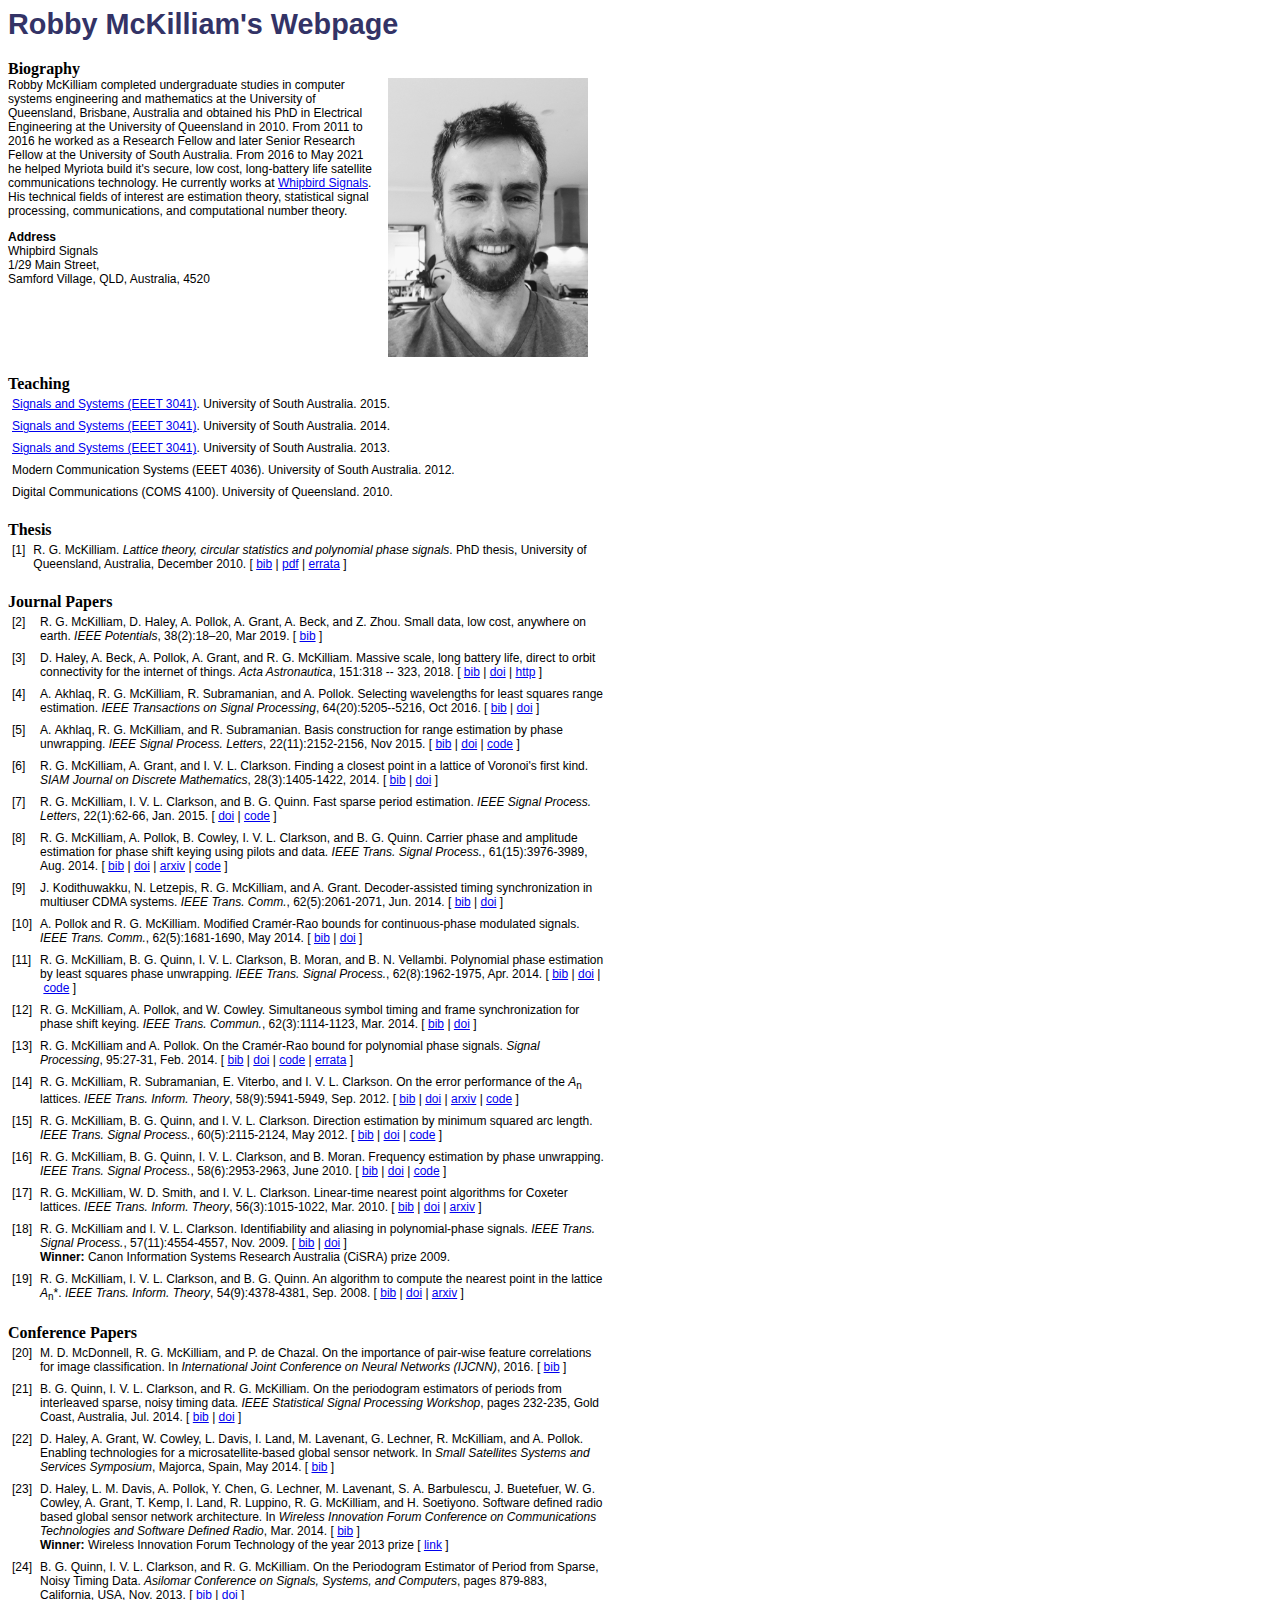
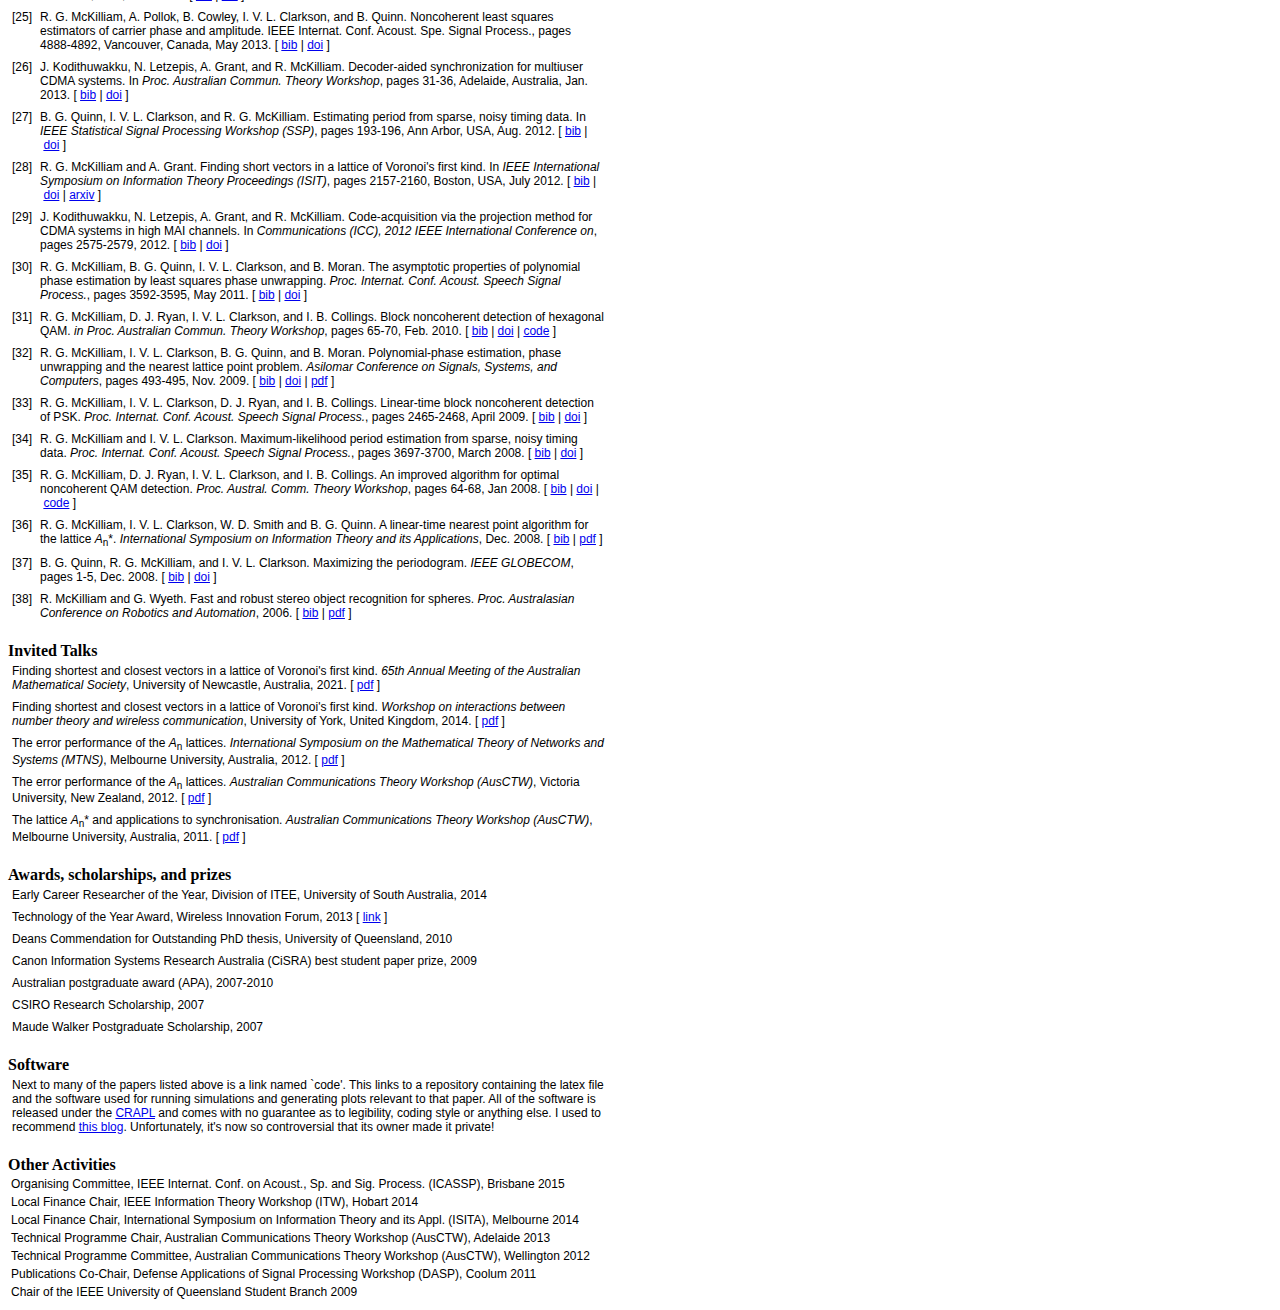
<file: index.html>
<html>
 
<link rel='stylesheet' href='page.css' type='text/css' />

<head>
<title>Robby McKilliam's Webpage</title>
</head>

<body>

<h1>Robby McKilliam's Webpage</h1>

<b>Biography</b>
<table cellpadding="0" cellspacing="0" width="800">
	<tr>
		<td valign="top" width="380"><span class="nfakPe">
		    Robby McKilliam completed undergraduate studies in computer systems engineering and mathematics at the University of Queensland, Brisbane, Australia and obtained his PhD in Electrical Engineering at the University of Queensland in 2010.
		    From 2011 to 2016 he worked as a Research Fellow and later Senior Research Fellow at the University of South Australia.
		    From 2016 to May 2021 he helped Myriota build it's secure, low cost, long-battery life satellite communications technology.
		    He currently works at <a href="whipbird.au">Whipbird Signals</a>.
		    His technical fields of interest are estimation theory, statistical signal processing, communications, and computational number theory.
		    <!--<p> <a href="cv.pdf">A copy of my current cv is here.</a> </p> -->
		<p> <b>Address</b>
		<br> Whipbird Signals
		<br> 1/29 Main Street, 
		<br> Samford Village, QLD, Australia, 4520 </p>
		<p>&nbsp;
		<!--<p> <it>
		</td>-->
		<td width="15">&nbsp;</td>
		<td valign="top" width="432">
		<!--<img border="0" src="profilepic.jpg" width="228" height="352"></td>-->
		<!--<img border="0" src="profile2.jpg" width="192" height="271"></td>-->
		<!--<img border="0" src="profilewedding.jpg" width="200" height="275"></td>-->
		<img border="0" src="robby2022bwcropped.jpg" width="200" height="279"></td>
		<!--<img border="0" src="profilewedding3.jpg" width="200" height="280"></td>-->
		<!--<img border="0" src="profilewedding2.jpg" width="192" height="281"></td>-->
		<!--<img border="0" src="littlecreatures.jpg" width="192" height="271"></td>-->
	</tr>
</table>
<br>

<b>Teaching</b>
<table cellpadding="4" cellspacing="0" width="600">
<tr valign="top"><td> <a href="./signalsandsystems/2015/index.html">Signals and Systems (EEET 3041)</a>. University of South Australia. 2015. </td></tr>
<tr valign="top"><td> <a href="./signalsandsystems/index.html">Signals and Systems (EEET 3041)</a>. University of South Australia. 2014. </td></tr>
<tr valign="top"><td> <a href="./signalsandsystems/2013/tobeindex.html">Signals and Systems (EEET 3041)</a>. University of South Australia. 2013. </td></tr>
<tr valign="top"><td> Modern Communication Systems (EEET 4036). University of South Australia. 2012. </td></tr>
<tr valign="top"><td> Digital Communications (COMS 4100). University of Queensland. 2010. </td></tr>
</table>

<br>

<script>
  refcounter = 1;
  function increment() {
  refcounter = refcounter+1;
  }
</script>


<b>Thesis </b>
<table cellpadding="4" cellspacing="0" width="600" >
<tr valign="top">
<td>[<script>
    document.write(refcounter);
    increment();
</script>]</td>
<td>
R.&nbsp;G. McKilliam.
  <em>Lattice theory, circular statistics and polynomial phase
  signals</em>.
  PhD thesis, University of Queensland, Australia, December 2010.
[&nbsp;<a href="./robby_bib.html#McKilliam2010thesis">bib</a>&nbsp;|&nbsp;<a href="papers/thesis.pdf">pdf</a>&nbsp;|&nbsp;<a href="papers/errata.pdf">errata</a>&nbsp;] <br>
	</td>
	</tr>
</table>

<br>

<b>Journal Papers </b>

<table cellpadding="4" cellspacing="0" width="600" >

<tr valign="top">
<td>[<script>
document.write(refcounter); increment();
  </script>]</td>
<td class="bibtexitem">
R.&nbsp;G.&nbsp;McKilliam, D.&nbsp;Haley, A.&nbsp;Pollok, A.&nbsp;Grant, A.&nbsp;Beck, and Z.&nbsp;Zhou.
 Small data, low cost, anywhere on earth.
 <em>IEEE Potentials</em>, 38(2):18–20, Mar 2019.
[&nbsp;<a href="robby_bib.html#McKilliamIEEEPotentials">bib</a>&nbsp;]
</td>
</tr>

<tr valign="top">
<td>[<script>
document.write(refcounter); increment();
  </script>]</td>
<td class="bibtexitem">
D.&nbsp;Haley, A.&nbsp;Beck, A.&nbsp;Pollok, A.&nbsp;Grant, and R.&nbsp;G.&nbsp;McKilliam.
 Massive scale, long battery life, direct to orbit connectivity for
  the internet of things.
 <em>Acta Astronautica</em>, 151:318 -- 323, 2018.
[&nbsp;<a href="robby_bib.html#HALEY2018318">bib</a>&nbsp;| 
<a href="https://doi.org/10.1016/j.actaastro.2018.06.035">doi</a>&nbsp;| 
<a href="http://www.sciencedirect.com/science/article/pii/S0094576517315394">http</a>&nbsp;]
</td>
</tr>

<tr valign="top">
<td>[<script>
document.write(refcounter); increment();
  </script>]</td>
<td>
A.&nbsp;Akhlaq, R.&nbsp;G. McKilliam, R.&nbsp;Subramanian, and A.&nbsp;Pollok.
 Selecting wavelengths for least squares range estimation.
 <em>IEEE Transactions on Signal Processing</em>, 64(20):5205--5216, Oct
  2016.
[&nbsp;<a href="robby_bib.html#7523940">bib</a>&nbsp;| 
<a href="http://dx.doi.org/10.1109/TSP.2016.2595490">doi</a>&nbsp;]
</td>
</tr>

  <tr valign="top">
<td>[<script>
document.write(refcounter); increment();
  </script>]</td>
<td>
A.&nbsp;Akhlaq, R.&nbsp;G.&nbsp;McKilliam, and R.&nbsp;Subramanian.
 Basis construction for range estimation by phase unwrapping.
 <em>IEEE Signal Process. Letters</em>, 22(11):2152-2156, Nov 2015.
[&nbsp;<a href="robby_bib.html#Akhlaqbasisconstruction2015">bib</a>&nbsp;| 
<a href="http://dx.doi.org/10.1109/LSP.2015.2465153">doi</a>&nbsp;|&nbsp;<a href="https://github.com/robbymckilliam/basis_construction_for_range_estimation">code</a>&nbsp;]
</td>
</tr>

<tr valign="top">
<td>[<script>
document.write(refcounter); increment();
  </script>]</td>
<td>
R.&nbsp;G.&nbsp;McKilliam, A.&nbsp;Grant, and I.&nbsp;V.&nbsp;L. Clarkson.
 Finding a closest point in a lattice of Voronoi's first kind. <em>SIAM Journal on Discrete Mathematics</em>, 28(3):1405-1422, 2014.
[&nbsp;<a href="robby_bib.html#McKilliam_closest_point_lattice_first_kind_2014">bib</a>&nbsp;| 
<a href="http://dx.doi.org/10.1137/140952806">doi</a>&nbsp;]
</tr>

<tr valign="top">
<td>[<script>
document.write(refcounter); increment();
  </script>]</td>
<td>
R.&nbsp;G.&nbsp;McKilliam, I.&nbsp;V.&nbsp;L. Clarkson, and B.&nbsp;G.&nbsp;Quinn.
 Fast sparse period estimation. <em>IEEE Signal Process. Letters</em>, 22(1):62-66, Jan. 2015.
[&nbsp;<a href="http://dx.doi.org/10.1109/LSP.2014.2345737">doi</a>&nbsp;|&nbsp;<a href="https://github.com/robbymckilliam/fast_spare_period_estimation">code</a>&nbsp;] 
</td>
</tr>

<tr valign="top">
<td>[<script>
document.write(refcounter); increment();
  </script>]</td>
<td>
R.&nbsp;G.&nbsp;McKilliam, A.&nbsp;Pollok, B.&nbsp;Cowley, I.&nbsp;V.&nbsp;L. Clarkson, and B.&nbsp;G. Quinn.
 Carrier phase and amplitude estimation for phase shift keying using
  pilots and data. <em>IEEE Trans. Signal Process.</em>, 61(15):3976-3989, Aug. 2014.
[&nbsp;<a href="robby_bib.html#McKilliam_leastsqPSKpilotsdata_2012">bib</a>&nbsp;|&nbsp;<a href="http://dx.doi.org/10.1109/TSP.2014.2332976">doi</a>&nbsp;|&nbsp;<a href="http://arxiv.org/abs/1301.1760">arxiv</a>&nbsp;|&nbsp;<a href="https://github.com/robbymckilliam/ComplexAmplitudeEstimationPSK">code</a>&nbsp;]
<!-- [&nbsp;<a href="http://arxiv.org/abs/1301.1760">arxiv</a>&nbsp;|&nbsp;<a href="https://github.com/robbymckilliam/ComplexAmplitudeEstimationPSK">code</a>&nbsp;] -->
</td>
</tr>

<tr valign="top">
<td>[<script>
document.write(refcounter); increment();
  </script>]</td>
</td>
<td class="bibtexitem">
J.&nbsp;Kodithuwakku, N.&nbsp;Letzepis, R.&nbsp;G.&nbsp;McKilliam, and A.&nbsp;Grant.
 Decoder-assisted timing synchronization in multiuser CDMA systems.  <em>IEEE Trans. Comm.</em>, 62(5):2061-2071, Jun. 2014.
[&nbsp;<a href="robby_bib.html#Kodithuwakku_tcomms_2014">bib</a>&nbsp;|&nbsp;<a href="http://dx.doi.org/10.1109/TCOMM.2014.2316265">doi</a>&nbsp;]
</td>
</tr>

<tr valign="top">
<td>[<script>
document.write(refcounter); increment();
  </script>]</td>
<td class="bibtexitem">
A.&nbsp;Pollok and R.&nbsp;G. McKilliam.
 Modified Cram&eacute;r-Rao bounds for continuous-phase modulated
  signals.
 <em>IEEE Trans. Comm.</em>, 62(5):1681-1690, May 2014.
[&nbsp;<a href="robby_bib.html#Pollok_McKilliam_crb_cpm_2014">bib</a>&nbsp;|&nbsp<a href="http://dx.doi.org/10.1109/TCOMM.2014.030814.130804">doi</a>&nbsp]
</td>
</tr>

<tr valign="top">
<td>[<script>
document.write(refcounter); increment();
  </script>]</td>
<td>
R.&nbsp;G. McKilliam, B.&nbsp;G. Quinn, I.&nbsp;V.&nbsp;L. Clarkson, B.&nbsp;Moran, and B.&nbsp;N. Vellambi.
 Polynomial phase estimation by least squares phase unwrapping.
  <em>IEEE Trans. Signal Process.</em>, 62(8):1962-1975, Apr. 2014.
[&nbsp;<a href="robby_bib.html#McKilliam_pps_unwrapping_tsp_2014">bib</a>&nbsp;|&nbsp<a href="http://dx.doi.org/10.1109/TSP.2014.2306178">doi</a>&nbsp|&nbsp;<a href="https://github.com/robbymckilliam/ppsphaseunwrapping">code</a>&nbsp;]
</td>
</tr>

<tr valign="top">
<td>[<script>
document.write(refcounter); increment();
  </script>]</td>
<td>
R.&nbsp;G. McKilliam, A.&nbsp;Pollok, and W.&nbsp;Cowley.
 Simultaneous symbol timing and frame synchronization for phase shift
  keying. <em>IEEE Trans. Commun.</em>, 62(3):1114-1123, Mar. 2014.
[&nbsp;<a href="robby_bib.html#McKilliam_time_offset_pilots_data_2013">bib</a>&nbsp;|&nbsp;<a href="http://dx.doi.org/10.1109/TCOMM.2014.020614.130277">doi</a>&nbsp]
</td>
</tr>


<tr valign="top">
<td>[<script>
document.write(refcounter); increment();
  </script>]</td>
<td class="bibtexitem">
R.&nbsp;G. McKilliam and A.&nbsp;Pollok.
 On the Cram&eacute;r-Rao bound for polynomial phase signals. <em>Signal Processing</em>, 95:27-31, Feb. 2014. 
[&nbsp;<a href="robby_bib.html#McKilliam_polycrbs_2012">bib</a>&nbsp;|&nbsp;<a href="http://dx.doi.org/10.1016/j.sigpro.2013.08.007">doi</a>&nbsp;|&nbsp;<a href="https://github.com/robbymckilliam/polynomialphasecrbs">code</a>&nbsp;|&nbsp;<a href="papers/polyphasecrberrata.pdf">errata</a>&nbsp;]
</td>
</tr>

<tr valign="top">
<td>[<script>
document.write(refcounter); increment();
  </script>]</td>
<td>
R.&nbsp;G. McKilliam, R.&nbsp;Subramanian, E.&nbsp;Viterbo, and I.&nbsp;V.&nbsp;L. Clarkson.
 On the error performance of the <em>A</em><sub>n</sub> lattices.
  <em>IEEE Trans. Inform. Theory</em>, 58(9):5941-5949, Sep. 2012.
	[&nbsp;<a href="robby_bib.html#McKilliam_mean_dir_est_sq_arc_length2010">bib</a>&nbsp;|&nbsp;<a href="http://dx.doi.org/10.1109/TIT.2012.2199462">doi</a>&nbsp;|&nbsp;<a href="http://arxiv.org/abs/1111.6334">arxiv</a>&nbsp;|&nbsp;<a href="https://github.com/robbymckilliam/An_lattice_error_probability">code</a>&nbsp;]
</td>
</tr>

<tr valign="top">
<td>[<script>
document.write(refcounter); increment();
  </script>]</td>
	<td>
	R.&nbsp;G. McKilliam, B.&nbsp;G. Quinn, and I.&nbsp;V.&nbsp;L. Clarkson.
 Direction estimation by minimum squared arc length.
 <em>IEEE Trans. Signal Process.</em>, 60(5):2115-2124, May 2012.
	[&nbsp;<a href="robby_bib.html#McKilliam_mean_dir_est_sq_arc_length2010">bib</a>&nbsp;|&nbsp;<a href="http://dx.doi.org/10.1109/TSP.2012.2186444">doi</a>&nbsp;|&nbsp;<a href="http://github.com/robbymckilliam/direction_estimation_by_minimum_squared_arc_length">code</a>&nbsp;]
	</td>
	</tr>

	<tr valign="top">
<td>[<script>
document.write(refcounter); increment();
  </script>]</td>
		<td>
		R.&nbsp;G. McKilliam, B.&nbsp;G. Quinn, I.&nbsp;V.&nbsp;L. Clarkson, and B. Moran.
		  Frequency estimation by phase unwrapping.
		  <em>IEEE Trans. Signal Process.</em>, 58(6):2953-2963, June 2010.
		[&nbsp;<a href="./robby_bib.html#McKilliamFrequencyEstimationByPhaseUnwrapping2009">bib</a>&nbsp;|&nbsp;<a href="http://dx.doi.org/10.1109/TSP.2010.2045786">doi</a>&nbsp;|&nbsp;<a href="http://github.com/robbymckilliam/frequency_estimation_by_phase_unwrapping">code</a>&nbsp;]
		</td>
	</tr>
	
	<tr valign="top">
<td>[<script>
document.write(refcounter); increment();
  </script>]</td>
		<td>
		R.&nbsp;G. McKilliam, W.&nbsp;D. Smith, and I.&nbsp;V.&nbsp;L. Clarkson.
		  Linear-time nearest point algorithms for Coxeter lattices.
		  <em>IEEE Trans. Inform. Theory</em>, 56(3):1015-1022, Mar. 2010.
		[&nbsp;<a href="./robby_bib.html#McKilliam2009CoxeterLattices">bib</a>&nbsp;|&nbsp;<a href="http://dx.doi.org/10.1109/TIT.2009.2039090">doi</a>&nbsp;|&nbsp;<a href="http://arxiv.org/abs/0903.0673">arxiv</a>&nbsp;]
		</td>
	</tr>
	
	<tr valign="top">
<td>[<script>
document.write(refcounter); increment();
  </script>]</td>
		<td>
		R.&nbsp;G. McKilliam and I.&nbsp;V.&nbsp;L. Clarkson.
		Identifiability and aliasing in polynomial-phase signals.
		<em>IEEE Trans. Signal Process.</em>, 57(11):4554-4557, Nov. 2009.
		[&nbsp;<a href="./robby_bib.html#McKilliam2009IndentifiabliltyAliasingPolyphase">bib</a>&nbsp;|&nbsp;<a href="http://dx.doi.org/10.1109/TSP.2009.2026511">doi</a>&nbsp;] 
<br /> <b>Winner:</b> Canon Information Systems Research Australia (CiSRA) prize 2009. <br /> 
		
		</td>
	</tr>

	<tr valign="top">
<td>[<script>
document.write(refcounter); increment();
  </script>]</td>
		<td>
		R.&nbsp;G. McKilliam, I.&nbsp;V.&nbsp;L. Clarkson, and B.&nbsp;G. Quinn.
  		An algorithm to compute the nearest point in the lattice <em>A</em><sub>n</sub>*.
  		<em>IEEE Trans. Inform. Theory</em>, 54(9):4378-4381, Sep. 2008.
		[&nbsp;<a href="./robby_bib.html#McKilliam2008">bib</a>&nbsp;|&nbsp;<a href="http://dx.doi.org/10.1109/TIT.2008.928280">doi</a>&nbsp;|&nbsp;<a href="http://arxiv.org/abs/0801.1364">arxiv</a>&nbsp;]
	</td>
	</tr>

</table>
<br>
<b>Conference Papers </b>


<table cellpadding="4" cellspacing="0" width="600" >

<tr valign="top">
<td>[<script>
document.write(refcounter); increment();
  </script>]</td>
</td>
<td class="bibtexitem">
M.&nbsp;D. McDonnell, R.&nbsp;G.&nbsp;McKilliam, and P.&nbsp;de&nbsp;Chazal.
 On the importance of pair-wise feature correlations for image
  classification.
 In <em>International Joint Conference on Neural Networks (IJCNN)</em>,
  2016.
[&nbsp;<a href="robby_bib.html#McDonnellNN">bib</a>&nbsp;]

</td>
</tr>

  
<tr valign="top">
<td>[<script>
document.write(refcounter); increment();
  </script>]</td>
</td>
<td class="bibtexitem">
B.&nbsp;G. Quinn, I.&nbsp;V.&nbsp;L. Clarkson, and R.&nbsp;G. McKilliam.
 On the periodogram estimators of periods from interleaved sparse, noisy timing data. <em>IEEE Statistical Signal Processing Workshop</em>, pages 232-235, Gold Coast, Australia, Jul. 2014.
[&nbsp;<a href="robby_bib.html#Quinn_multiple_sparse_noisy_SSP_2014">bib</a>&nbsp;|&nbsp;<a href="http://dx.doi.org/10.1109/SSP.2014.6884618">doi</a>&nbsp]
</td>
</tr>

<tr valign="top">
<td>[<script>
document.write(refcounter); increment();
  </script>]</td>
<td>
D.&nbsp;Haley, A.&nbsp;Grant, W.&nbsp;Cowley, L.&nbsp;Davis, I.&nbsp;Land, M.&nbsp;Lavenant, G.&nbsp;Lechner,
  R.&nbsp;McKilliam, and A.&nbsp;Pollok.
 Enabling technologies for a microsatellite-based global sensor network.
 In <em>Small Satellites Systems and Services Symposium</em>, Majorca, Spain, May 2014.
[&nbsp;<a href="robby_bib.html#Haley_gns_4spaper2014">bib</a>&nbsp;]
</td>
</tr>

<tr valign="top">
<td>[<script>
document.write(refcounter); increment();
  </script>]</td>
<td>
D. Haley, L.&nbsp;M. Davis, A. Pollok, Y. Chen, G. Lechner, M.
  Lavenant, S.&nbsp;A. Barbulescu, J. Buetefuer, W.&nbsp;G. Cowley, A.
  Grant, T. Kemp, I. Land, R. Luppino, R.&nbsp;G. McKilliam, and H. Soetiyono.
 Software defined radio based global sensor network architecture.
 In <em>Wireless Innovation Forum Conference on Communications
  Technologies and Software Defined Radio</em>, Mar. 2014.
[&nbsp;<a href="robby_bib.html#Haley_sdr_asrp_winncomm">bib</a>&nbsp;]
<br />  <b>Winner:</b> Wireless Innovation Forum Technology of the year 2013 prize [&nbsp;<a href="http://www.unisa.edu.au/Media-Centre/Releases/Australian-innovators-take-home-international--technology-award/#.UyE62nWSyzV">link</a>&nbsp;]  <br /> 
</td>
</tr>

<tr valign="top">
<td>[<script>
document.write(refcounter); increment();
  </script>]</td>
<td>
B.&nbsp;G.&nbsp;Quinn, I.&nbsp;V.&nbsp;L. Clarkson, and R.&nbsp;G.&nbsp;McKilliam.
 On the Periodogram Estimator of Period from Sparse, Noisy Timing Data.
 <em>Asilomar Conference on Signals, Systems, and Computers</em>, pages 879-883, California, USA, Nov.
  2013.
[&nbsp;<a href="robby_bib.html#Quinn20013asilomar_period_est">bib</a>&nbsp;|&nbsp;<a href="http://dx.doi.org/10.1109/ACSSC.2013.6810414">doi</a>&nbsp]
</td>
</tr>

<tr valign="top">
<td>[<script>
document.write(refcounter); increment();
  </script>]</td>
<td>
R.&nbsp;G. McKilliam, A.&nbsp;Pollok, B.&nbsp;Cowley, I.&nbsp;V.&nbsp;L. Clarkson, and B.&nbsp;Quinn.
 Noncoherent least squares estimators of carrier phase and amplitude.
 IEEE Internat. Conf. Acoust. Spe. Signal Process., pages 4888-4892, Vancouver, Canada, May
  2013.
[&nbsp;<a href="robby_bib.html#McKilliam_leastsqPSKnoncoICASSP_2012">bib</a>&nbsp;|&nbsp;<a href="http://dx.doi.org/10.1109/ICASSP.2013.6638590">doi</a>&nbsp]
</td>
</tr>

<tr valign="top">
<td>[<script>
document.write(refcounter); increment();
  </script>]</td>
<td>
J.&nbsp;Kodithuwakku, N.&nbsp;Letzepis, A.&nbsp;Grant, and R.&nbsp;McKilliam.
 Decoder-aided synchronization for multiuser CDMA systems.
 In <em>Proc. Australian Commun. Theory Workshop</em>,
  pages 31-36, Adelaide, Australia, Jan. 2013.
[&nbsp;<a href="robby_bib.html#6510040">bib</a>&nbsp;|&nbsp;<a href="http://dx.doi.org/10.1109/AusCTW.2013.6510040">doi</a>&nbsp;]
</td>
</tr>


<tr valign="top">
<td>[<script>
document.write(refcounter); increment();
  </script>]</td>
<td>
B.&nbsp;G. Quinn, I.&nbsp;V.&nbsp;L. Clarkson, and R.&nbsp;G. McKilliam.
 Estimating period from sparse, noisy timing data.
 In <em>IEEE Statistical Signal Processing Workshop (SSP)</em>, pages
  193-196, Ann Arbor, USA, Aug. 2012.
[&nbsp;<a href="robby_bib.html#Quinn_est_per_SSP_2012">bib</a>&nbsp;|&nbsp;<a href="http://dx.doi.org/10.1109/SSP.2012.6319657">doi</a>&nbsp;]
</td>
</tr>

<tr valign="top">
<td>[<script>
document.write(refcounter); increment();
  </script>]</td>
<td>
R.&nbsp;G. McKilliam and A.&nbsp;Grant.
 Finding short vectors in a lattice of Voronoi's first kind.
 In <em>IEEE International Symposium on Information Theory
  Proceedings (ISIT)</em>, pages 2157-2160, Boston, USA, July 2012.
[&nbsp;<a href="robby_bib.html#McKilliam_short_vectors_first_type_isit_2012">bib</a>&nbsp;|&nbsp;<a href="http://dx.doi.org/10.1109/ISIT.2012.6283833">doi</a>&nbsp;|&nbsp;<a href="http://arxiv.org/abs/1201.5154">arxiv</a>&nbsp;]

</td>
</tr>


<tr valign="top">
<td>[<script>
document.write(refcounter); increment();
  </script>]</td>
<td>
J.&nbsp;Kodithuwakku, N.&nbsp;Letzepis, A.&nbsp;Grant, and R.&nbsp;McKilliam.
 Code-acquisition via the projection method for CDMA systems in high
  MAI channels.
 In <em>Communications (ICC), 2012 IEEE International Conference on</em>,
  pages 2575-2579, 2012.
[&nbsp;<a href="robby_bib.html#6363913">bib</a>&nbsp;|&nbsp;<a href="http://dx.doi.org/10.1109/ICC.2012.6363913">doi</a>&nbsp;]
</td>
</tr>

<!--
   <tr valign="top">
<td>[<script>
document.write(refcounter); increment();
  </script>]</td>
    <td>
      R.&nbsp;G. McKilliam and B.&nbsp;G. Quinn.
      Estimating the circular mean from correlated observations.
      In <em>Defence App. Signal Proc.</em>, July 2011. 
      [&nbsp;<a href="robby_bib.html#McKilliam_direstcro_dasp_2011">bib</a>&nbsp;|&nbsp;<a href="papers/circmeancorr.pdf">pdf</a>&nbsp;]
  </tr>
-->

<!--  <tr valign="top">
<td>[<script>
document.write(refcounter); increment();
  </script>]</td>    
<td>
      B.&nbsp;G. Quinn, I.&nbsp;V.&nbsp;L. Clarkson, and R.&nbsp;G. McKilliam.
      Estimating period from sparse, noisy timing data.
      In <em>Defence App. Signal Proc.</em>, July 2011.
      [&nbsp;<a href="robby_bib.html#Quinn_snpe_dasp_2011">bib</a>&nbsp;]
    </td>
  </tr>
-->

  <tr valign="top">
<td>[<script>
document.write(refcounter); increment();
  </script>]</td>
    <td>
      R.&nbsp;G. McKilliam, B.&nbsp;G. Quinn, I.&nbsp;V.&nbsp;L. Clarkson, and B.&nbsp;Moran.
      The asymptotic properties of polynomial phase estimation by least
      squares phase unwrapping.
     <em>Proc. Internat. Conf. Acoust. Speech Signal Process.</em>, pages 3592-3595, May 2011.
      [&nbsp;<a href="robby_bib.html#McKilliam_polyphase_est_icassp_2011">bib</a>&nbsp;|&nbsp;<a href="http://dx.doi.org/10.1109/ICASSP.2011.5946255">doi</a>&nbsp;]

    </td>
  </tr>

  <tr valign="top">
<td>[<script>
document.write(refcounter); increment();
  </script>]</td>
    <td>
      R.&nbsp;G. McKilliam, D.&nbsp;J. Ryan, I.&nbsp;V.&nbsp;L. Clarkson, and I.&nbsp;B. Collings.
      Block noncoherent detection of hexagonal QAM.
      <em>in Proc. Australian Commun. Theory Workshop</em>, pages 65-70, Feb. 2010.
      [&nbsp;<a href="robby_bib.html#McKilliam2010_block_noncoherent_hex">bib</a>&nbsp;|&nbsp;<a href="http://dx.doi.org/10.1109/AUSCTW.2010.5426763">doi</a>&nbsp;|&nbsp;<a href="https://github.com/robbymckilliam/FastOptimalQAM">code</a>&nbsp;]

    </td>
  </tr>

  <tr valign="top">
<td>[<script>
document.write(refcounter); increment();
  </script>]</td>
    <td>
      R.&nbsp;G. McKilliam, I.&nbsp;V.&nbsp;L. Clarkson, B.&nbsp;G. Quinn, and B.&nbsp;Moran.
 Polynomial-phase estimation, phase unwrapping and the nearest lattice
  point problem.
 <em>Asilomar Conference on Signals, Systems, and Computers</em>, pages
  493-495, Nov. 2009.
      [&nbsp;<a href="./robby_bib.html#McKilliam2009asilomar_polyest_lattice">bib</a>&nbsp;|&nbsp;<a href="http://dx.doi.org/10.1109/ACSSC.2009.5469871">doi</a>&nbsp;|&nbsp;<a href="papers/asilomar_polyphase_est.pdf">pdf</a>&nbsp;]	
    </td>
  </tr>

  <tr valign="top">
<td>[<script>
document.write(refcounter); increment();
  </script>]</td>
    <td>
      R.&nbsp;G. McKilliam, I.&nbsp;V.&nbsp;L. Clarkson, D.&nbsp;J. Ryan, and I.&nbsp;B.
      Collings.
      Linear-time block noncoherent detection of PSK. <em>Proc. Internat. Conf. 
	Acoust. Speech Signal Process.</em>,
      pages 2465-2468, April 2009.
      [&nbsp;<a href="robby_bib.html#4960121">bib</a>&nbsp;|&nbsp;<a href="http://dx.doi.org/10.1109/ICASSP.2009.4960121">doi</a>&nbsp;]
    </td>
  </tr>


  <tr valign="top">
<td>[<script>
document.write(refcounter); increment();
  </script>]</td>
    <td>R.&nbsp;G. McKilliam and I.&nbsp;V.&nbsp;L. Clarkson. Maximum-likelihood period 
      estimation from sparse, noisy timing data. <em>Proc. Internat. Conf. 
	Acoust. Speech Signal Process.</em>, pages 3697-3700, March 2008.
      [&nbsp;<a href="robby_bib.html#McKilliam2007">bib</a>&nbsp;|&nbsp;<a href="http://dx.doi.org/10.1109/ICASSP.2008.4518455">doi</a>&nbsp;]
      
    </td>
  </tr>

  <tr valign="top">
<td>[<script>
document.write(refcounter); increment();
  </script>]</td>
    <td>R.&nbsp;G. McKilliam, D.&nbsp;J. Ryan, I.&nbsp;V.&nbsp;L. Clarkson, and I.&nbsp;B. Collings. 
      An improved algorithm for optimal noncoherent QAM detection. <em>Proc. 
	Austral. Comm. Theory Workshop</em>, pages 64-68, Jan 2008.
      [&nbsp;<a href="robby_bib.html#McKilliam2008a">bib</a>&nbsp;|&nbsp;<a href="http://dx.doi.org/10.1109/AUSCTW.2008.4460823">doi</a>&nbsp;|&nbsp;<a href="https://github.com/robbymckilliam/FastOptimalQAM">code</a>&nbsp;]

    </td>
  </tr>
  
  <tr valign="top">
<td>[<script>
document.write(refcounter); increment();
  </script>]</td>
<td>
R.&nbsp;G. McKilliam, I.&nbsp;V.&nbsp;L. Clarkson, W. D. Smith and B.&nbsp;G. Quinn.
  A linear-time nearest point algorithm for the lattice <em>A</em><sub>n</sub>*. <em>International Symposium on Information Theory
  and its Applications</em>, Dec. 2008.
[&nbsp;<a href="./robby_bib.html#McKilliam2008b">bib</a>&nbsp;|&nbsp;<a href="papers/ISITA_Anstar.pdf">pdf</a>&nbsp;]

</td>
</tr>
  
    <tr valign="top">
<td>[<script>
document.write(refcounter); increment();
  </script>]</td>
    <td>
B.&nbsp;G. Quinn, R.&nbsp;G. McKilliam, and I.&nbsp;V.&nbsp;L. Clarkson.
  Maximizing the periodogram.
  <em>IEEE GLOBECOM</em>, pages 1-5, Dec. 2008.
[&nbsp;<a href="./robby_bib.html#Quinn2008maximizing_the_periodogram">bib</a>&nbsp;|&nbsp;<a href="http://dx.doi.org/10.1109/GLOCOM.2008.ECP.668">doi</a>&nbsp;]

    </td>
    </tr>
  

	<tr valign="top">
<td>[<script>
document.write(refcounter); increment();
  </script>]</td>
		<td>
R.&nbsp;McKilliam and G.&nbsp;Wyeth. Fast and robust stereo object recognition 
		for spheres. <em>Proc. Australasian Conference on Robotics and 
		Automation</em>, 2006.
		[&nbsp;<a href="robby_bib.html#McKilliam2006">bib</a>&nbsp;|&nbsp;<a href="http://www.araa.asn.au/acra/acra2006/papers/paper_5_62.pdf">pdf</a>&nbsp;]

		</td>
	</tr>
</table>

<!--<br>
<b> Preprints </b>

<table cellpadding="4" cellspacing="0" width="600">



</table>-->


<br>
<b>Invited Talks</b>
<table cellpadding="4" cellspacing="0" width="600">

<tr valign="top"><td> 
Finding shortest and closest vectors in a lattice of Voronoi's first kind. <em>65th Annual Meeting of the Australian Mathematical Society</em>, University of Newcastle, Australia, 2021. [&nbsp;<a href="talks/closestpointfirsttype.pdf">pdf</a>&nbsp;]
</td></tr>

<tr valign="top"><td> 
Finding shortest and closest vectors in a lattice of Voronoi's first kind. <em>Workshop on interactions between number theory and wireless communication</em>, University of York, United Kingdom, 2014. [&nbsp;<a href="talks/closestpointfirsttype.pdf">pdf</a>&nbsp;]
</td></tr>

<tr valign="top"><td> 
The error performance of the <em>A</em><sub>n</sub> lattices. <em>International Symposium on the Mathematical Theory of Networks and Systems (MTNS)</em>, Melbourne University, Australia, 2012. [&nbsp;<a href="talks/mnts2012.pdf">pdf</a>&nbsp;] 
</td></tr>

<tr valign="top"><td> 
The error performance of the <em>A</em><sub>n</sub> lattices. <em>Australian Communications Theory Workshop (AusCTW)</em>, Victoria University, New Zealand, 2012. [&nbsp;<a href="talks/mnts2012.pdf">pdf</a>&nbsp;] 
</td></tr>

<tr valign="top"><td> 
The lattice <em>A</em><sub>n</sub>* and applications to synchronisation. <em>Australian Communications Theory Workshop (AusCTW)</em>, Melbourne University, Australia, 2011. [&nbsp;<a href="talks/ausctw2011.pdf">pdf</a>&nbsp;]
</td></tr>

</table>


<br>
<b>Awards, scholarships, and prizes</b>
<table cellpadding="4" cellspacing="0" width="600">

<tr valign="top"><td> Early Career Researcher of the Year, Division of ITEE, University of South Australia, 2014 </td></tr>
<tr valign="top"><td> Technology of the Year Award, Wireless Innovation Forum, 2013 [&nbsp;<a href="http://www.unisa.edu.au/Media-Centre/Releases/Australian-innovators-take-home-international--technology-award/#.UyE62nWSyzV">link</a>&nbsp;] </td></tr>
<tr valign="top"><td> Deans Commendation for Outstanding PhD thesis, University of Queensland, 2010 </td></tr>
<tr valign="top"><td> Canon Information Systems Research Australia (CiSRA) best student paper prize, 2009 </td></tr>
<tr valign="top"><td> Australian postgraduate award (APA), 2007-2010 </td></tr>
<tr valign="top"><td> CSIRO Research Scholarship, 2007 </td></tr>
<tr valign="top"><td> Maude Walker Postgraduate Scholarship, 2007 </td></tr>

</table>



<br>
<b>Software</b>
<table cellpadding="4" cellspacing="0" width="600">
<tr valign="top"><td>
Next to many of the papers listed above is a link named `code'.  This links to a repository containing the latex file and the software used for running simulations and generating plots relevant to that paper.  All of the software is released under the <a href="http://matt.might.net/articles/crapl/">CRAPL</a> and comes with no guarantee as to legibility, coding style or anything else.  I used to recommend <a href="http://abandonmatlab.wordpress.com/">this blog</a>.  Unfortunately, it's now so controversial that its owner made it private! <!-- Much of the code is Java, some Mathematica, some Ruby, some Python. Recently I have been using <a href="http://www.scala-lang.org/">Scala</a>.  My oppinion of MATLAB is well represented by <a href="http://abandonmatlab.wordpress.com/">this website</a>. -->
</td></tr>
</table>


<!--
<br>
<b>Colleagues</b>
<table>
<tr valign="top"><td><a href="http://www.itee.uq.edu.au/~vaughan/Home.html">Vaughan Clarkson</a> </td></tr>
<tr valign="top"><td><a href="http://www.stat.mq.edu.au/our_staff/staff_-_alphabetical/staff1/barry_quinn">Barry Quinn</a> </td></tr>
<tr valign="top"><td><a href="http://www.ict.csiro.au/staff/Iain.Collings/">Iain Collings</a> </td></tr>
<tr valign="top"><td><a href="http://www.iet.ntnu.no/~danryan/">Dan Ryan</a> </td></tr>
<tr valign="top"><td><a href="http://www.findanexpert.unimelb.edu.au/researcher/person7913.html">Bill Moran</a> </td></tr>
</table>
-->

<!--
<br>
<b>Reviewing</b>
<table>
<tr valign="top"><td><a href="http://ieeexplore.ieee.org/xpl/RecentIssue.jsp?punumber=18">IEEE Transactions on Information Theory</a></td></tr>
<tr valign="top"><td><a href="http://www.signalprocessingsociety.org/publications/periodicals/tsp/">IEEE Transactions on Signal Processing</a></td></tr>
<tr valign="top"><td><a href="http://www.signalprocessingsociety.org/publications/periodicals/letters/">IEEE Signal Processing Letters</a></td></tr>
<tr valign="top"><td><a href="http://ieeexplore.ieee.org/xpl/RecentIssue.jsp?punumber=35">IEEE Communications Magazine</a></td></tr>
<tr valign="top"><td>IEEE International Conference on Communications (ICC)</td></tr>
<tr valign="top"><td>IEEE Vehicular Technology Conference (VTC)</td></tr>
<tr valign="top"><td>Conference of the IEEE Industrial Electronics Society (IECON)</td></tr>
<tr valign="top"><td>Australian Communications Theory Workshop (AusCTW)</td></tr>
<tr valign="top"><td><a href="http://www.ams.org/mr-database">Mathematical Reviews</a></td></tr>
</table>
-->

<br>
<b>Other Activities</b>
<table>
<tr valign="top"><td>Organising Committee, IEEE Internat. Conf. on Acoust., Sp. and Sig. Process. (ICASSP), Brisbane 2015</td></tr>
<tr valign="top"><td>Local Finance Chair, IEEE Information Theory Workshop (ITW), Hobart 2014</td></tr>
<tr valign="top"><td>Local Finance Chair, International Symposium on Information Theory and its Appl. (ISITA), Melbourne 2014</td></tr>
<tr valign="top"><td>Technical Programme Chair, Australian Communications Theory Workshop (AusCTW), Adelaide 2013</td></tr>
<tr valign="top"><td>Technical Programme Committee, Australian Communications Theory Workshop (AusCTW), Wellington 2012</td></tr>
<tr valign="top"><td>Publications Co-Chair, Defense Applications of Signal Processing Workshop (DASP), Coolum 2011</td></tr>
<tr valign="top"><td>Chair of the IEEE University of Queensland Student Branch 2009</td></tr>
<!--<tr valign="top"><td>Robby manages two open source software projects.&nbsp;
<a href="http://rubyforge.org/projects/rubypost/">Rubypost</a> and
<a href="http://sourceforge.net/projects/jdraftpdf">JDraftPDF</td></tr>-->
</table>


</body>

</html>
</file>
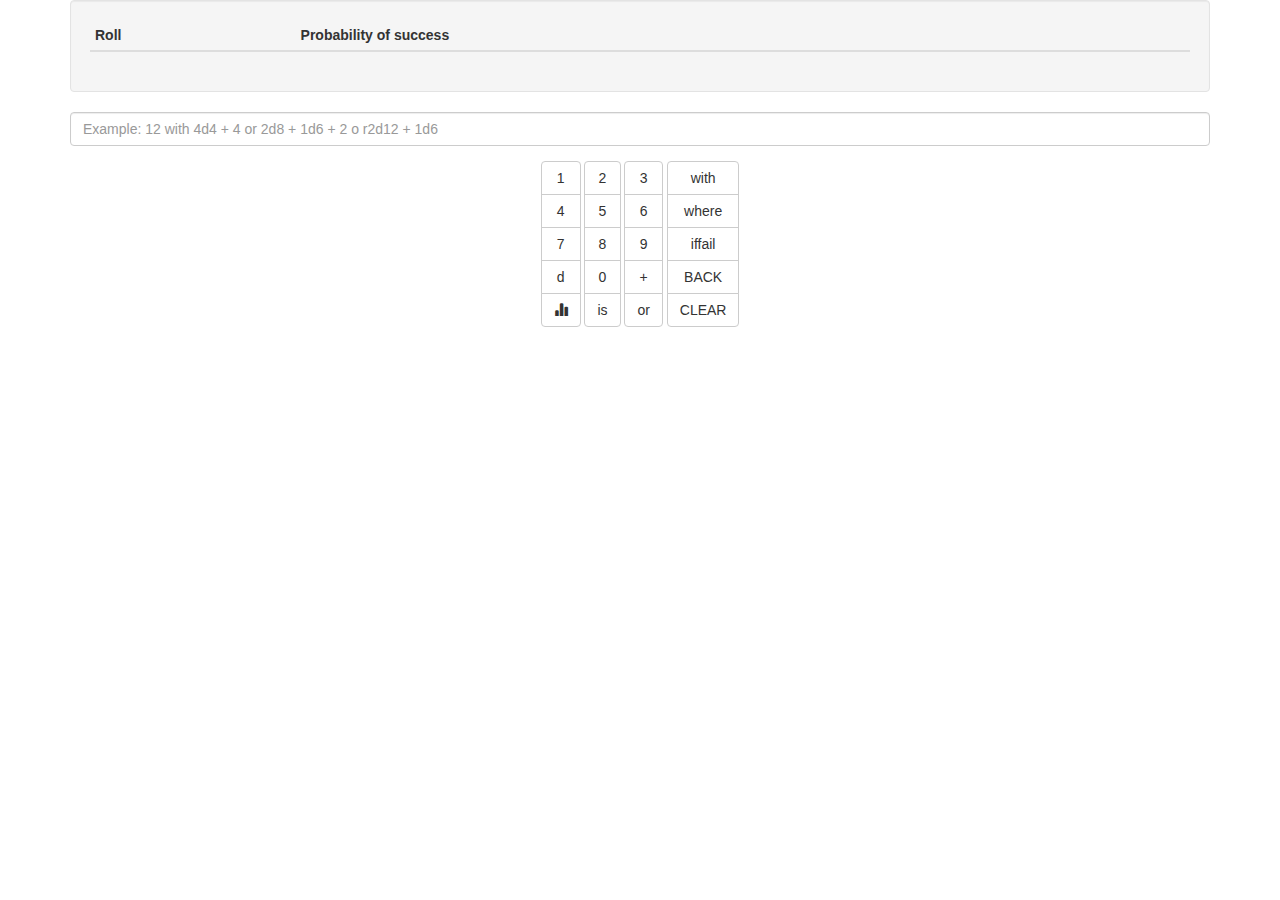
<file: howyouroll/index.html>
<!DOCTYPE html>
<meta name="viewport" content="width=device-width, initial-scale=1.0">

<html>
<body>
    <link rel="stylesheet" href="https://maxcdn.bootstrapcdn.com/bootstrap/3.3.7/css/bootstrap.min.css">
    <script src="https://ajax.googleapis.com/ajax/libs/jquery/1.12.4/jquery.min.js"></script>
    <script src="https://maxcdn.bootstrapcdn.com/bootstrap/3.3.7/js/bootstrap.min.js"></script>
    <link href="c3.css" rel="stylesheet" type="text/css">
    <script src="d3.min.js" charset="utf-8"></script>
    <script src="c3.min.js"></script>
    <script src="thisishowyouroll.js"></script>
    
    <div id="plotcontainer" class="container hidden">
      <div class="well">
	<div id="pmfplot"></div>
      </div>
    </div>

    <div id="diceresultsontainer"  class="container">
      <div class="well">
	<div id="requiredroll"></div>
	<table class="table table-condensed">
	  <thead>
	    <tr>
              <th>Roll</th>
              <th>Probability of success</th>
	    </tr>
	  </thead>
	  <tbody id="diceresults">
	  </tbody>
	</table>
	<div id="bestroll"></div>
      </div>
    </div>

    <div class="container">
      <form id="rollform">
    <div class="form-group">
    <input type="text" class="form-control" id="rollstring" placeholder="Example: 12 with 4d4 + 4 or 2d8 + 1d6 + 2 o r2d12 + 1d6">
    </div>
    </form>
    </div>
    
    <div class="container text-center">
    <div class="btn-group-vertical">
    <button type="button" class="btn btn-default" onclick="button_1()">1</button> 
    <button type="button" class="btn btn-default" onclick="button_4()">4</button>
    <button type="button" class="btn btn-default" onclick="button_7()">7</button>
    <button type="button" class="btn btn-default" onclick="button_d()">d</button>
    <button type="button" class="btn btn-default" onclick="button_switch_stats()"><span class="glyphicon glyphicon-stats"></span></button>
    </div>
    <div class="btn-group-vertical">
    <button type="button" class="btn btn-default" onclick="button_2()">2</button> 
    <button type="button" class="btn btn-default" onclick="button_5()">5</button>
    <button type="button" class="btn btn-default" onclick="button_8()">8</button>
    <button type="button" class="btn btn-default" onclick="button_0()">0</button>
    <button type="button" class="btn btn-default" onclick="button_is()">is</button>
    </div>
    <div class="btn-group-vertical">
    <button type="button" class="btn btn-default" onclick="button_3()">3</button> 
    <button type="button" class="btn btn-default" onclick="button_6()">6</button>
    <button type="button" class="btn btn-default" onclick="button_9()">9</button>
    <button type="button" class="btn btn-default" onclick="button_plus()">+</button>
    <button type="button" class="btn btn-default" onclick="button_or()">or</button>
    </div>
    <div class="btn-group-vertical">
    <button type="button" class="btn btn-default" onclick="button_with()">with</button> 
    <button type="button" class="btn btn-default" onclick="button_where()">where</button>
    <button type="button" class="btn btn-default" onclick="button_iffail()">iffail</button>
    <button type="button" class="btn btn-default" onclick="button_BACK()">BACK</i></button> 
    <button type="button" class="btn btn-default" onclick="button_CLEAR()">CLEAR</button>
    </div>

<script>

  var pmfplot = c3.generate({
  bindto: '#pmfplot',
  data: {
  columns: [],
  type: 'area-step'
  },
  title: {
  text: 'Probability of success'
  }
  });

  // support input query string
  document.getElementById("rollstring").value = window.location.search.substring(1);

  // Keypresses go to form
  document.getElementById("rollform").addEventListener('keyup', function(e) {
//    console.log("Submitted test " + document.getElementById("rollstring").value);
    e.preventDefault();
    regenerate_results();
}, false);
  
  regenerate_results();
  
</script>


</body>
</html>
</file>
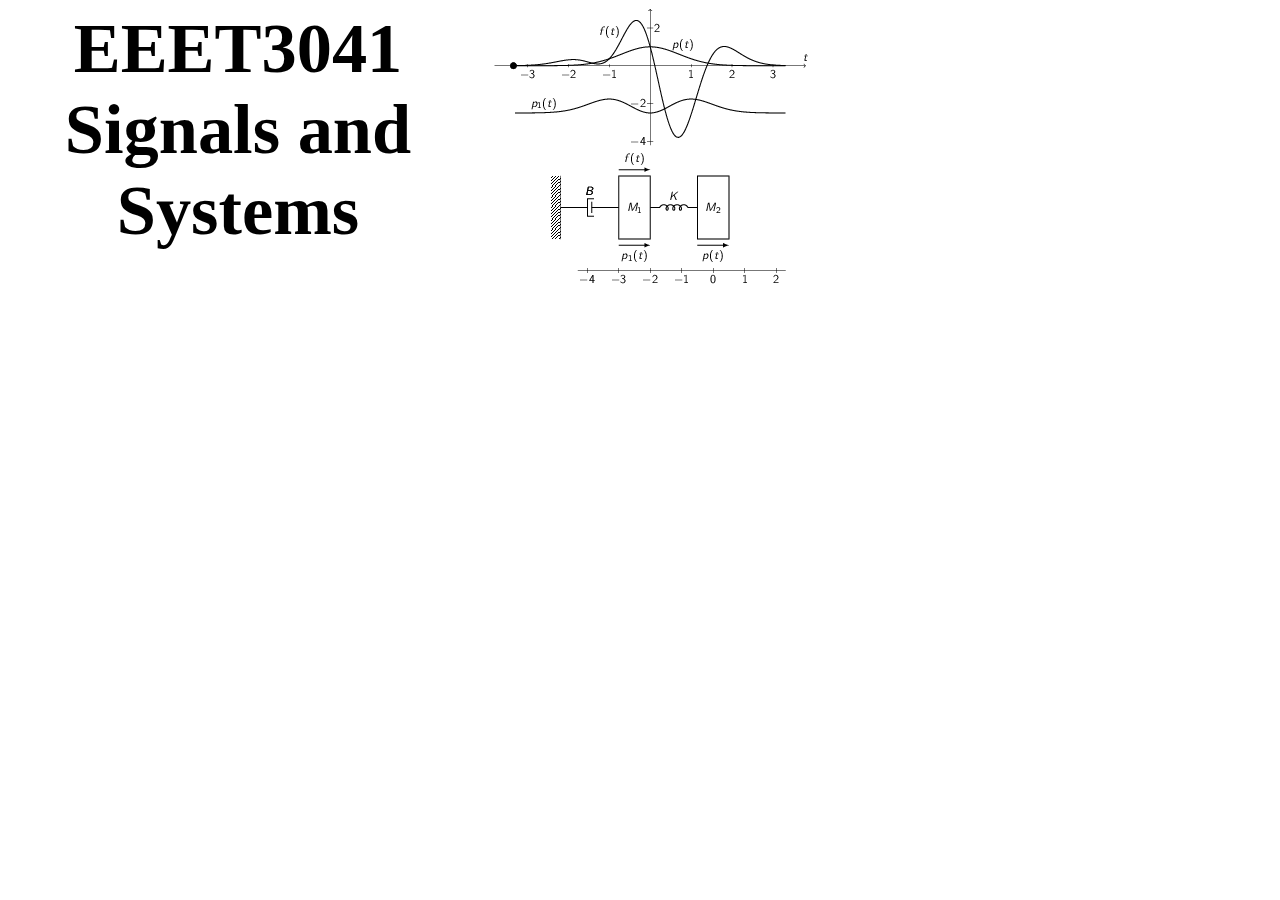
<file: signalsandsystems/index.html>
<html>
 
<link rel='stylesheet' href='page.css' type='text/css' />


<head>
<title>Signals and Systems</title>
</head>

<body>

<table cellpadding="0" cellspacing="0" width="800">
	<tr>
		<td valign="center" width="460"><h1>EEET3041 Signals and Systems</h1></td>
		<td width="26">&nbsp;</td>
		<td valign="top" width="314"><img border="0" src="animforgif.gif" width="314" height="276"></td>
	</tr>
</table>

</body>

</html>
</file>
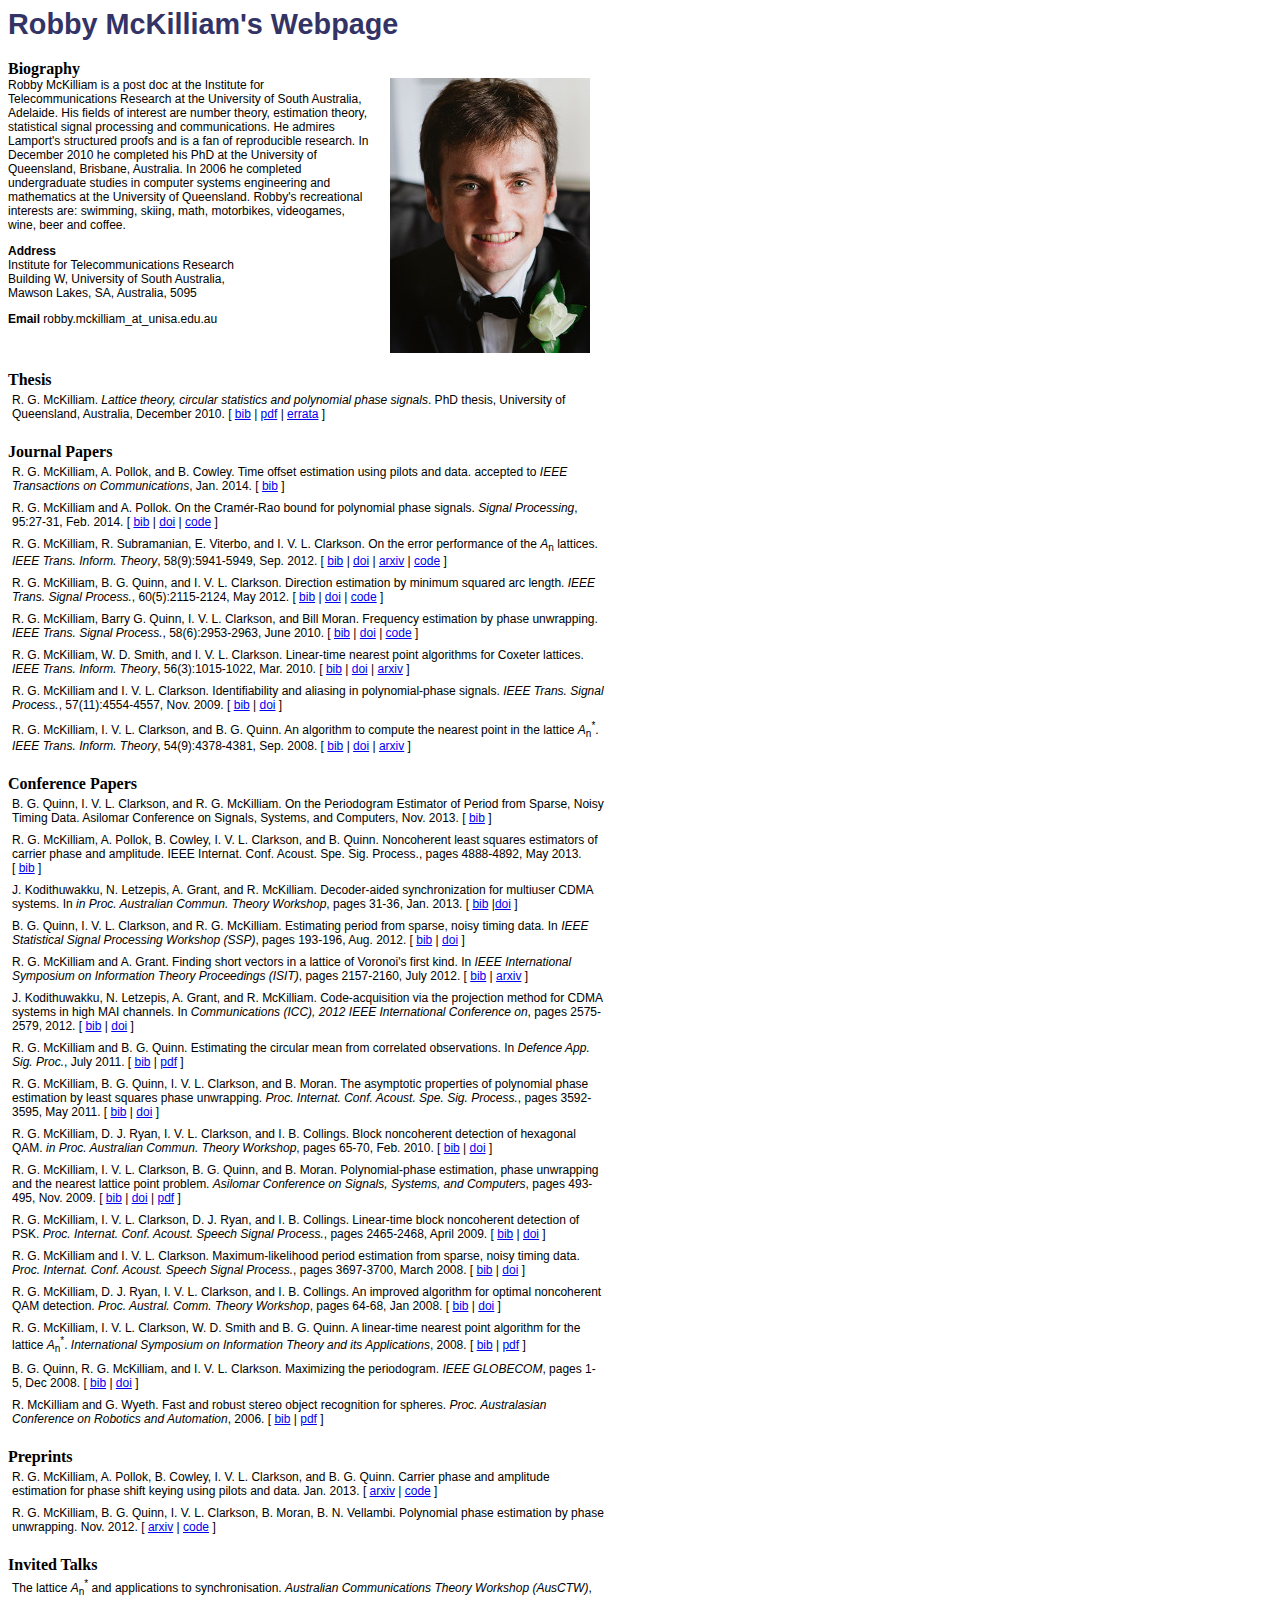
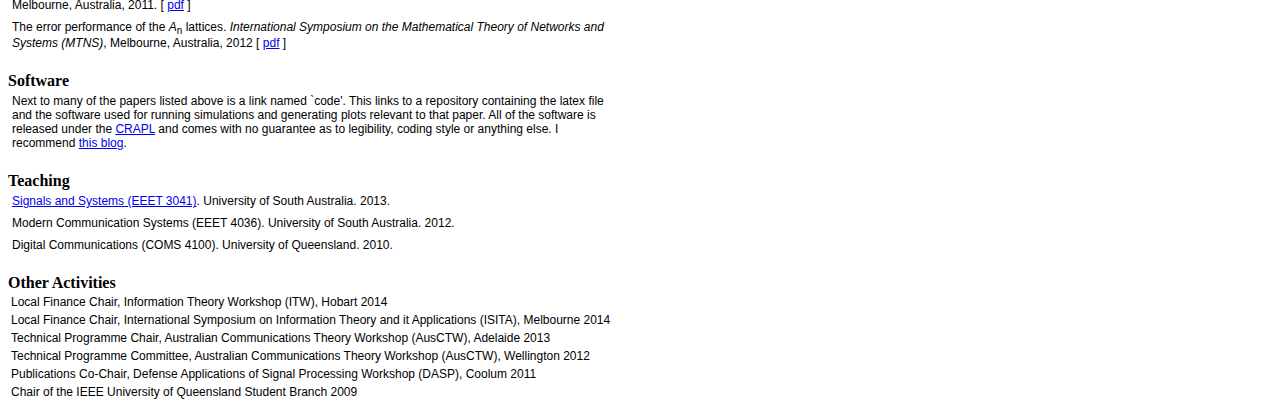
<file: notindex.html>
<html>
 
<link rel='stylesheet' href='page.css' type='text/css' />


<head>
<title>Robby McKilliam's Webpage</title>
</head>

<body>

<h1>Robby McKilliam's Webpage</h1>

<b>Biography</b>
<table cellpadding="0" cellspacing="0" width="800">
	<tr>
		<td valign="top" width="380"><span class="nfakPe">
Robby McKilliam is a post doc at the Institute for Telecommunications Research at the University of South Australia, Adelaide. His fields of interest are number theory, estimation theory, statistical signal processing and communications. He admires Lamport's structured proofs and is a fan of reproducible research.  In December 2010 he completed his PhD at the University of Queensland, Brisbane, Australia. In 2006 he completed  undergraduate studies in computer systems engineering and mathematics at the University of Queensland. Robby's recreational interests are: swimming, skiing, math, motorbikes, videogames, wine, beer and coffee.
		<!--<p> <a href="cv.pdf">A copy of my current cv is here.</a> </p> -->
		<p> <b>Address</b>
		<br> Institute for Telecommunications Research
		<br> Building W, University of South Australia, 
		<br> Mawson Lakes, SA, Australia, 5095 </p>
		<p> <b>Email</b> robby.mckilliam_at_unisa.edu.au</p>
		<p>&nbsp;
		<!--<p> <it>Unfortunately practice generally precedes theory, and it is the usual fate of mankind to get things done in some boggling way first, and find out afterward how they could have been done much more easily</it>  <br>
		  Charles S. Peirce, `Introductory Lecture on the Study of Logic', 1882. </p>
		</td>-->
		<td width="15">&nbsp;</td>
		<td valign="top" width="432">
		<!--<img border="0" src="profilepic.jpg" width="228" height="352"></td>-->
		<!--<img border="0" src="profile2.jpg" width="192" height="271"></td>-->
		<img border="0" src="profilewedding.jpg" width="200" height="275"></td>
		<!--<img border="0" src="profilewedding2.jpg" width="192" height="281"></td>-->
		<!--<img border="0" src="littlecreatures.jpg" width="192" height="271"></td>-->
	</tr>
</table>
<br>

<b>Thesis </b>
<table cellpadding="4" cellspacing="0" width="600" >
<td class="bibtexitem">
		R.&nbsp;G. McKilliam.
  <em>Lattice theory, circular statistics and polynomial phase
  signals</em>.
  PhD thesis, University of Queensland, Australia, December 2010.
[ <a href="./robby_bib.html#McKilliam2010thesis">bib</a> | <a href="papers/thesis.pdf">pdf</a> | <a href="papers/errata.pdf">errata</a> ] <br>
	</td>
	</tr>
</table>
<br>


<b>Journal Papers </b>
<table cellpadding="4" cellspacing="0" width="600" >

<tr valign="top">
<td class="bibtexitem">
R.&nbsp;G. McKilliam, A.&nbsp;Pollok, and B.&nbsp;Cowley.
 Time offset estimation using pilots and data.
 accepted to <em>IEEE Transactions on Communications</em>, Jan. 2014.
[&nbsp;<a href="robby_bib.html#McKilliam_time_offset_pilots_data_2013">bib</a>&nbsp;]
</td>
</tr>


<tr valign="top">
<td class="bibtexitem">
R.&nbsp;G. McKilliam and A.&nbsp;Pollok.
 On the Cram&eacute;r-Rao bound for polynomial phase signals. <em>Signal Processing</em>, 95:27-31, Feb. 2014. 
[&nbsp;<a href="robby_bib.html#McKilliam_polycrbs_2012">bib</a>&nbsp;|&nbsp;<a href="http://dx.doi.org/10.1016/j.sigpro.2013.08.007">doi</a>&nbsp;|&nbsp;<a href="https://github.com/robbymckilliam/polynomialphasecrbs">code</a>&nbsp;]
</td>
</tr>

<tr valign="top">
<td>
R.&nbsp;G. McKilliam, R.&nbsp;Subramanian, E.&nbsp;Viterbo, and I.&nbsp;V.&nbsp;L. Clarkson.
 On the error performance of the <em>A</em><sub>n</sub> lattices.
  <em>IEEE Trans. Inform. Theory</em>, 58(9):5941-5949, Sep. 2012.
	[&nbsp;<a href="robby_bib.html#McKilliam_mean_dir_est_sq_arc_length2010">bib</a>&nbsp;|&nbsp;<a href="http://dx.doi.org/10.1109/TIT.2012.2199462">doi</a>&nbsp;|&nbsp;<a href="http://arxiv.org/abs/1111.6334">arxiv</a>&nbsp;|&nbsp;<a href="https://github.com/robbymckilliam/An_lattice_error_probability">code</a>&nbsp;]
</td>
</tr>

<tr valign="top">
	<td>
	R.&nbsp;G. McKilliam, B.&nbsp;G. Quinn, and I.&nbsp;V.&nbsp;L. Clarkson.
 Direction estimation by minimum squared arc length.
 <em>IEEE Trans. Signal Process.</em>, 60(5):2115-2124, May 2012.
	[&nbsp;<a href="robby_bib.html#McKilliam_mean_dir_est_sq_arc_length2010">bib</a>&nbsp;|&nbsp;<a href="http://dx.doi.org/10.1109/TSP.2012.2186444">doi</a>&nbsp;|&nbsp;<a href="http://github.com/robbymckilliam/direction_estimation_by_minimum_squared_arc_length">code</a>&nbsp;]
	</td>
	</tr>

	<tr valign="top">
		<td>
		R.&nbsp;G. McKilliam, Barry&nbsp;G. Quinn, I.&nbsp;V.&nbsp;L. Clarkson, and Bill Moran.
		  Frequency estimation by phase unwrapping.
		  <em>IEEE Trans. Signal Process.</em>, 58(6):2953-2963, June 2010.
		[&nbsp;<a href="./robby_bib.html#McKilliamFrequencyEstimationByPhaseUnwrapping2009">bib</a>&nbsp;|&nbsp;<a href="http://dx.doi.org/10.1109/TSP.2010.2045786">doi</a>&nbsp;|&nbsp;<a href="http://github.com/robbymckilliam/frequency_estimation_by_phase_unwrapping">code</a>&nbsp;]
		</td>
	</tr>
	
	<tr valign="top">
		<td>
		R.&nbsp;G. McKilliam, W.&nbsp;D. Smith, and I.&nbsp;V.&nbsp;L. Clarkson.
		  Linear-time nearest point algorithms for Coxeter lattices.
		  <em>IEEE Trans. Inform. Theory</em>, 56(3):1015-1022, Mar. 2010.
		[&nbsp;<a href="./robby_bib.html#McKilliam2009CoxeterLattices">bib</a>&nbsp;|&nbsp;<a href="http://dx.doi.org/10.1109/TIT.2009.2039090">doi</a>&nbsp;|&nbsp;<a href="http://arxiv.org/abs/0903.0673">arxiv</a>&nbsp;]
		</td>
	</tr>
	
	<tr valign="top">
		<td>
		R.&nbsp;G. McKilliam and I.&nbsp;V.&nbsp;L. Clarkson.
		Identifiability and aliasing in polynomial-phase signals.
		<em>IEEE Trans. Signal Process.</em>, 57(11):4554-4557, Nov. 2009.
	<!--	<b>Winner:</b> Canon Information Systems Research Australia (CiSRA) best paper prize 2010. <br /> -->
		[&nbsp;<a href="./robby_bib.html#McKilliam2009IndentifiabliltyAliasingPolyphase">bib</a>&nbsp;|&nbsp;<a href="http://dx.doi.org/10.1109/TSP.2009.2026511">doi</a>&nbsp;]
		
		</td>
	</tr>

	<tr valign="top">
		<td>
		R.&nbsp;G. McKilliam, I.&nbsp;V.&nbsp;L. Clarkson, and B.&nbsp;G. Quinn.
  		An algorithm to compute the nearest point in the lattice <em>A</em><sub>n</sub><sup>*</sup>.
  		<em>IEEE Trans. Inform. Theory</em>, 54(9):4378-4381, Sep. 2008.
		[&nbsp;<a href="./robby_bib.html#McKilliam2008">bib</a>&nbsp;|&nbsp;<a href="http://dx.doi.org/10.1109/TIT.2008.928280">doi</a>&nbsp;|&nbsp;<a href="http://arxiv.org/abs/0801.1364">arxiv</a>&nbsp;]
	</td>
	</tr>

</table>
<br>
<b>Conference Papers </b>


<table cellpadding="4" cellspacing="0" width="600" >

<tr valign="top">
<td class="bibtexitem">
B.&nbsp;G.&nbsp;Quinn, I.&nbsp;V.&nbsp;L. Clarkson, and R.&nbsp;G.&nbsp;McKilliam.
 On the Periodogram Estimator of Period from Sparse, Noisy Timing Data.
 Asilomar Conference on Signals, Systems, and Computers, Nov.
  2013.
[&nbsp;<a href="robby_bib.html#Quinn20013asilomar_period_est">bib</a>&nbsp;]
</td>
</tr>

<tr valign="top">
<td class="bibtexitem">
R.&nbsp;G. McKilliam, A.&nbsp;Pollok, B.&nbsp;Cowley, I.&nbsp;V.&nbsp;L. Clarkson, and B.&nbsp;Quinn.
 Noncoherent least squares estimators of carrier phase and amplitude.
 IEEE Internat. Conf. Acoust. Spe. Sig. Process., pages 4888-4892, May
  2013.
[&nbsp;<a href="robby_bib.html#McKilliam_leastsqPSKnoncoICASSP_2012">bib</a>&nbsp;]
</td>
</tr>

<tr valign="top">
<td class="bibtexitem">
J.&nbsp;Kodithuwakku, N.&nbsp;Letzepis, A.&nbsp;Grant, and R.&nbsp;McKilliam.
 Decoder-aided synchronization for multiuser CDMA systems.
 In <em>in Proc. Australian Commun. Theory Workshop</em>,
  pages 31-36, Jan. 2013.
[&nbsp;<a href="robby_bib.html#6510040">bib</a>&nbsp;|<a href="http://dx.doi.org/10.1109/AusCTW.2013.6510040">doi</a>&nbsp;]
</td>
</tr>


<tr valign="top">
<td class="bibtexitem">
B.&nbsp;G. Quinn, I.&nbsp;V.&nbsp;L. Clarkson, and R.&nbsp;G. McKilliam.
 Estimating period from sparse, noisy timing data.
 In <em>IEEE Statistical Signal Processing Workshop (SSP)</em>, pages
  193-196, Aug. 2012.
[&nbsp;<a href="robby_bib.html#Quinn_est_per_SSP_2012">bib</a>&nbsp;| 
<a href="http://dx.doi.org/10.1109/SSP.2012.6319657">doi</a>&nbsp;]
</td>
</tr>

<tr valign="top">
<td>
R.&nbsp;G. McKilliam and A.&nbsp;Grant.
 Finding short vectors in a lattice of Voronoi's first kind.
 In <em>IEEE International Symposium on Information Theory
  Proceedings (ISIT)</em>, pages 2157-2160, July 2012.
[&nbsp;<a href="robby_bib.html#McKilliam_short_vectors_first_type_isit_2012">bib</a> 
|&nbsp;<a href="http://arxiv.org/abs/1201.5154">arxiv</a>&nbsp;]

</td>
</tr>


<tr valign="top">
<td>
J.&nbsp;Kodithuwakku, N.&nbsp;Letzepis, A.&nbsp;Grant, and R.&nbsp;McKilliam.
 Code-acquisition via the projection method for CDMA systems in high
  MAI channels.
 In <em>Communications (ICC), 2012 IEEE International Conference on</em>,
  pages 2575-2579, 2012.
[&nbsp;<a href="robby_bib.html#6363913">bib</a>&nbsp;| 
<a href="http://dx.doi.org/10.1109/ICC.2012.6363913">doi</a>&nbsp;]
</td>
</tr>


   <tr valign="top">
    <td>
      R.&nbsp;G. McKilliam and B.&nbsp;G. Quinn.
      Estimating the circular mean from correlated observations.
      In <em>Defence App. Sig. Proc.</em>, July 2011. 
      [&nbsp;<a href="robby_bib.html#McKilliam_direstcro_dasp_2011">bib</a> | 
      <a href="papers/circmeancorr.pdf">pdf</a>&nbsp;]
  </tr>

<!--
  <tr valign="top">
    <td>
      B.&nbsp;G. Quinn, I.&nbsp;V.&nbsp;L. Clarkson, and R.&nbsp;G. McKilliam.
      Estimating period from sparse, noisy timing data.
      In <em>Defence App. Sig. Proc.</em>, July 2011.
      [&nbsp;<a href="robby_bib.html#Quinn_snpe_dasp_2011">bib</a>&nbsp;]
    </td>
  </tr> -->

  <tr valign="top">
    <td>
      R.&nbsp;G. McKilliam, B.&nbsp;G. Quinn, I.&nbsp;V.&nbsp;L. Clarkson, and B.&nbsp;Moran.
      The asymptotic properties of polynomial phase estimation by least
      squares phase unwrapping.
     <em>Proc. Internat. Conf. Acoust. Spe. Sig. Process.</em>, pages 3592-3595, May 2011.
      [&nbsp;<a href="robby_bib.html#McKilliam_polyphase_est_icassp_2011">bib</a> | <a href="http://dx.doi.org/10.1109/ICASSP.2011.5946255">doi</a>&nbsp;]

    </td>
  </tr>


  <tr valign="top">
    <td>
      R.&nbsp;G. McKilliam, D.&nbsp;J. Ryan, I.&nbsp;V.&nbsp;L. Clarkson, and I.&nbsp;B. Collings.
      Block noncoherent detection of hexagonal QAM.
      <em>in Proc. Australian Commun. Theory Workshop</em>, pages 65-70, Feb. 2010.
      [&nbsp;<a href="robby_bib.html#McKilliam2010_block_noncoherent_hex">bib</a> | <a href="http://dx.doi.org/10.1109/AUSCTW.2010.5426763">doi</a>&nbsp;]

    </td>
  </tr>

  <tr valign="top">
    <td>
      R.&nbsp;G. McKilliam, I.&nbsp;V.&nbsp;L. Clarkson, B.&nbsp;G. Quinn, and B.&nbsp;Moran.
 Polynomial-phase estimation, phase unwrapping and the nearest lattice
  point problem.
 <em>Asilomar Conference on Signals, Systems, and Computers</em>, pages
  493-495, Nov. 2009.
      [ <a href="./robby_bib.html#McKilliam2009asilomar_polyest_lattice">bib</a>&nbsp;| <a href="http://dx.doi.org/10.1109/ACSSC.2009.5469871">doi</a>&nbsp;| <a href="papers/asilomar_polyphase_est.pdf">pdf</a>&nbsp;]	
    </td>
  </tr>

  <tr valign="top">
    <td>
      R.&nbsp;G. McKilliam, I.&nbsp;V.&nbsp;L. Clarkson, D.&nbsp;J. Ryan, and I.&nbsp;B.
      Collings.
      Linear-time block noncoherent detection of PSK. <em>Proc. Internat. Conf. 
	Acoust. Speech Signal Process.</em>,
      pages 2465-2468, April 2009.
      [&nbsp;<a href="robby_bib.html#4960121">bib</a>&nbsp;| 
      <a href="http://dx.doi.org/10.1109/ICASSP.2009.4960121">doi</a>&nbsp;]
    </td>
  </tr>


  <tr valign="top">
    <td>R.&nbsp;G. McKilliam and I.&nbsp;V.&nbsp;L. Clarkson. Maximum-likelihood period 
      estimation from sparse, noisy timing data. <em>Proc. Internat. Conf. 
	Acoust. Speech Signal Process.</em>, pages 3697-3700, March 2008.
      [ <a href="robby_bib.html#McKilliam2007">bib</a> |
      <a href="http://dx.doi.org/10.1109/ICASSP.2008.4518455">doi</a>&nbsp;]
      
    </td>
  </tr>

  <tr valign="top">
    <td>R.&nbsp;G. McKilliam, D.&nbsp;J. Ryan, I.&nbsp;V.&nbsp;L. Clarkson, and I.&nbsp;B. Collings. 
      An improved algorithm for optimal noncoherent QAM detection. <em>Proc. 
	Austral. Comm. Theory Workshop</em>, pages 64-68, Jan 2008.
      [ <a href="robby_bib.html#McKilliam2008a">bib</a> |
      <a href="http://dx.doi.org/10.1109/AUSCTW.2008.4460823">doi</a> ]

    </td>
  </tr>
  
  <tr valign="top">
<td>
R.&nbsp;G. McKilliam, I.&nbsp;V.&nbsp;L. Clarkson, W. D. Smith and B.&nbsp;G. Quinn.
  A linear-time nearest point algorithm for the lattice <em>A</em><sub>n</sub><sup>*</sup>. <em>International Symposium on Information Theory
  and its Applications</em>, 2008.
[ <a href="./robby_bib.html#McKilliam2008b">bib</a> |
<a href="papers/ISITA_Anstar.pdf">pdf</a>&nbsp;]

</td>
</tr>
  
    <tr valign="top">
    <td>
B.&nbsp;G. Quinn, R.&nbsp;G. McKilliam, and I.&nbsp;V.&nbsp;L. Clarkson.
  Maximizing the periodogram.
  <em>IEEE GLOBECOM</em>, pages 1-5, Dec 2008.
[ <a href="./robby_bib.html#Quinn2008maximizing_the_periodogram">bib</a> | 
<a href="http://dx.doi.org/10.1109/GLOCOM.2008.ECP.668">doi</a> ]

    </td>
    </tr>
  

	<tr valign="top">
		<td>R.&nbsp;McKilliam and G.&nbsp;Wyeth. Fast and robust stereo object recognition 
		for spheres. <em>Proc. Australasian Conference on Robotics and 
		Automation</em>, 2006.
		[ <a href="robby_bib.html#McKilliam2006">bib</a> |
		<a href="http://www.araa.asn.au/acra/acra2006/papers/paper_5_62.pdf">pdf</a>&nbsp;]

		</td>
	</tr>
</table>

<br>
<b> Preprints </b>

<table cellpadding="4" cellspacing="0" width="600">
<tr valign="top">
<td>
R.&nbsp;G. McKilliam, A. Pollok, B. Cowley, I.&nbsp;V.&nbsp;L. Clarkson, and B.&nbsp;G. Quinn.
 Carrier phase and amplitude estimation for phase shift keying using
  pilots and data. Jan. 2013.
[&nbsp;<a href="http://arxiv.org/abs/1301.1760">arxiv</a>&nbsp;|&nbsp;<a href="https://github.com/robbymckilliam/ComplexAmplitudeEstimationPSK">code</a>&nbsp;]
</td>
</tr>

<tr valign="top">
<td>
R.&nbsp;G. McKilliam, B.&nbsp;G. Quinn, I.&nbsp;V.&nbsp;L. Clarkson, B.&nbsp;Moran, B.&nbsp;N. Vellambi.
 Polynomial phase estimation by phase unwrapping. Nov. 2012.
[&nbsp;<a href="http://arxiv.org/abs/1211.0374">arxiv</a>&nbsp;|&nbsp;<a href="https://github.com/robbymckilliam/ppsphaseunwrapping">code</a>&nbsp;]
</td>
</tr>
</table>


<br>
<b>Invited Talks</b>
<table cellpadding="4" cellspacing="0" width="600">
<tr valign="top"><td> The lattice <em>A</em><sub>n</sub><sup>*</sup> and applications to synchronisation. <em>Australian Communications Theory Workshop (AusCTW)</em>, Melbourne, Australia, 2011. [&nbsp;<a href="talks/ausctw2011.pdf">pdf</a>&nbsp;] </td></tr>
<tr valign="top"><td> The error performance of the <em>A</em><sub>n</sub> lattices. <em>International Symposium on the Mathematical Theory of Networks and Systems (MTNS)</em>, Melbourne, Australia, 2012 [&nbsp;<a href="talks/mnts2012.pdf">pdf</a>&nbsp;] </td></tr>
</table>

<br>
<b>Software</b>
<table cellpadding="4" cellspacing="0" width="600">
<tr valign="top"><td>
Next to many of the papers listed above is a link named `code'.  This links to a repository containing the latex file and the software used for running simulations and generating plots relevant to that paper.  All of the software is released under the <a href="http://matt.might.net/articles/crapl/">CRAPL</a> and comes with no guarantee as to legibility, coding style or anything else.  I recommend <a href="http://abandonmatlab.wordpress.com/">this blog</a>.<!-- Much of the code is Java, some Mathematica, some Ruby, some Python. Recently I have been using <a href="http://www.scala-lang.org/">Scala</a>.  My oppinion of MATLAB is well represented by <a href="http://abandonmatlab.wordpress.com/">this website</a>. -->
</td></tr>
</table>


<br>
<b>Teaching</b>
<table cellpadding="4" cellspacing="0" width="600">
<tr valign="top"><td> <a href="./signalsandsystems/index.html">Signals and Systems (EEET 3041)</a>. University of South Australia. 2013. </td></tr>
<tr valign="top"><td> Modern Communication Systems (EEET 4036). University of South Australia. 2012. </td></tr>
<tr valign="top"><td> Digital Communications (COMS 4100). University of Queensland. 2010. </td></tr>
</table>

<!--
<br>
<b>Colleagues</b>
<table>
<tr valign="top"><td><a href="http://www.itee.uq.edu.au/~vaughan/Home.html">Vaughan Clarkson</a> </td></tr>
<tr valign="top"><td><a href="http://www.stat.mq.edu.au/our_staff/staff_-_alphabetical/staff1/barry_quinn">Barry Quinn</a> </td></tr>
<tr valign="top"><td><a href="http://www.ict.csiro.au/staff/Iain.Collings/">Iain Collings</a> </td></tr>
<tr valign="top"><td><a href="http://www.iet.ntnu.no/~danryan/">Dan Ryan</a> </td></tr>
<tr valign="top"><td><a href="http://www.findanexpert.unimelb.edu.au/researcher/person7913.html">Bill Moran</a> </td></tr>
</table>
-->

<!--
<br>
<b>Reviewing</b>
<table>
<tr valign="top"><td><a href="http://ieeexplore.ieee.org/xpl/RecentIssue.jsp?punumber=18">IEEE Transactions on Information Theory</a></td></tr>
<tr valign="top"><td><a href="http://www.signalprocessingsociety.org/publications/periodicals/tsp/">IEEE Transactions on Signal Processing</a></td></tr>
<tr valign="top"><td><a href="http://www.signalprocessingsociety.org/publications/periodicals/letters/">IEEE Signal Processing Letters</a></td></tr>
<tr valign="top"><td><a href="http://ieeexplore.ieee.org/xpl/RecentIssue.jsp?punumber=35">IEEE Communications Magazine</a></td></tr>
<tr valign="top"><td>IEEE International Conference on Communications (ICC)</td></tr>
<tr valign="top"><td>IEEE Vehicular Technology Conference (VTC)</td></tr>
<tr valign="top"><td>Conference of the IEEE Industrial Electronics Society (IECON)</td></tr>
<tr valign="top"><td>Australian Communications Theory Workshop (AusCTW)</td></tr>
<tr valign="top"><td><a href="http://www.ams.org/mr-database">Mathematical Reviews</a></td></tr>
</table>
-->

<br>
<b>Other Activities</b>
<table>
<tr valign="top"><td>Local Finance Chair, Information Theory Workshop (ITW), Hobart 2014</td></tr>
<tr valign="top"><td>Local Finance Chair, International Symposium on Information Theory and it Applications (ISITA), Melbourne 2014</td></tr>
<tr valign="top"><td>Technical Programme Chair, Australian Communications Theory Workshop (AusCTW), Adelaide 2013</td></tr>
<tr valign="top"><td>Technical Programme Committee, Australian Communications Theory Workshop (AusCTW), Wellington 2012</td></tr>
<tr valign="top"><td>Publications Co-Chair, Defense Applications of Signal Processing Workshop (DASP), Coolum 2011</td></tr>
<tr valign="top"><td>Chair of the IEEE University of Queensland Student Branch 2009</td></tr>
<!--<tr valign="top"><td>Robby manages two open source software projects.&nbsp;
<a href="http://rubyforge.org/projects/rubypost/">Rubypost</a> and
<a href="http://sourceforge.net/projects/jdraftpdf">JDraftPDF</td></tr>-->
</table>

</body>

</html>
</file>
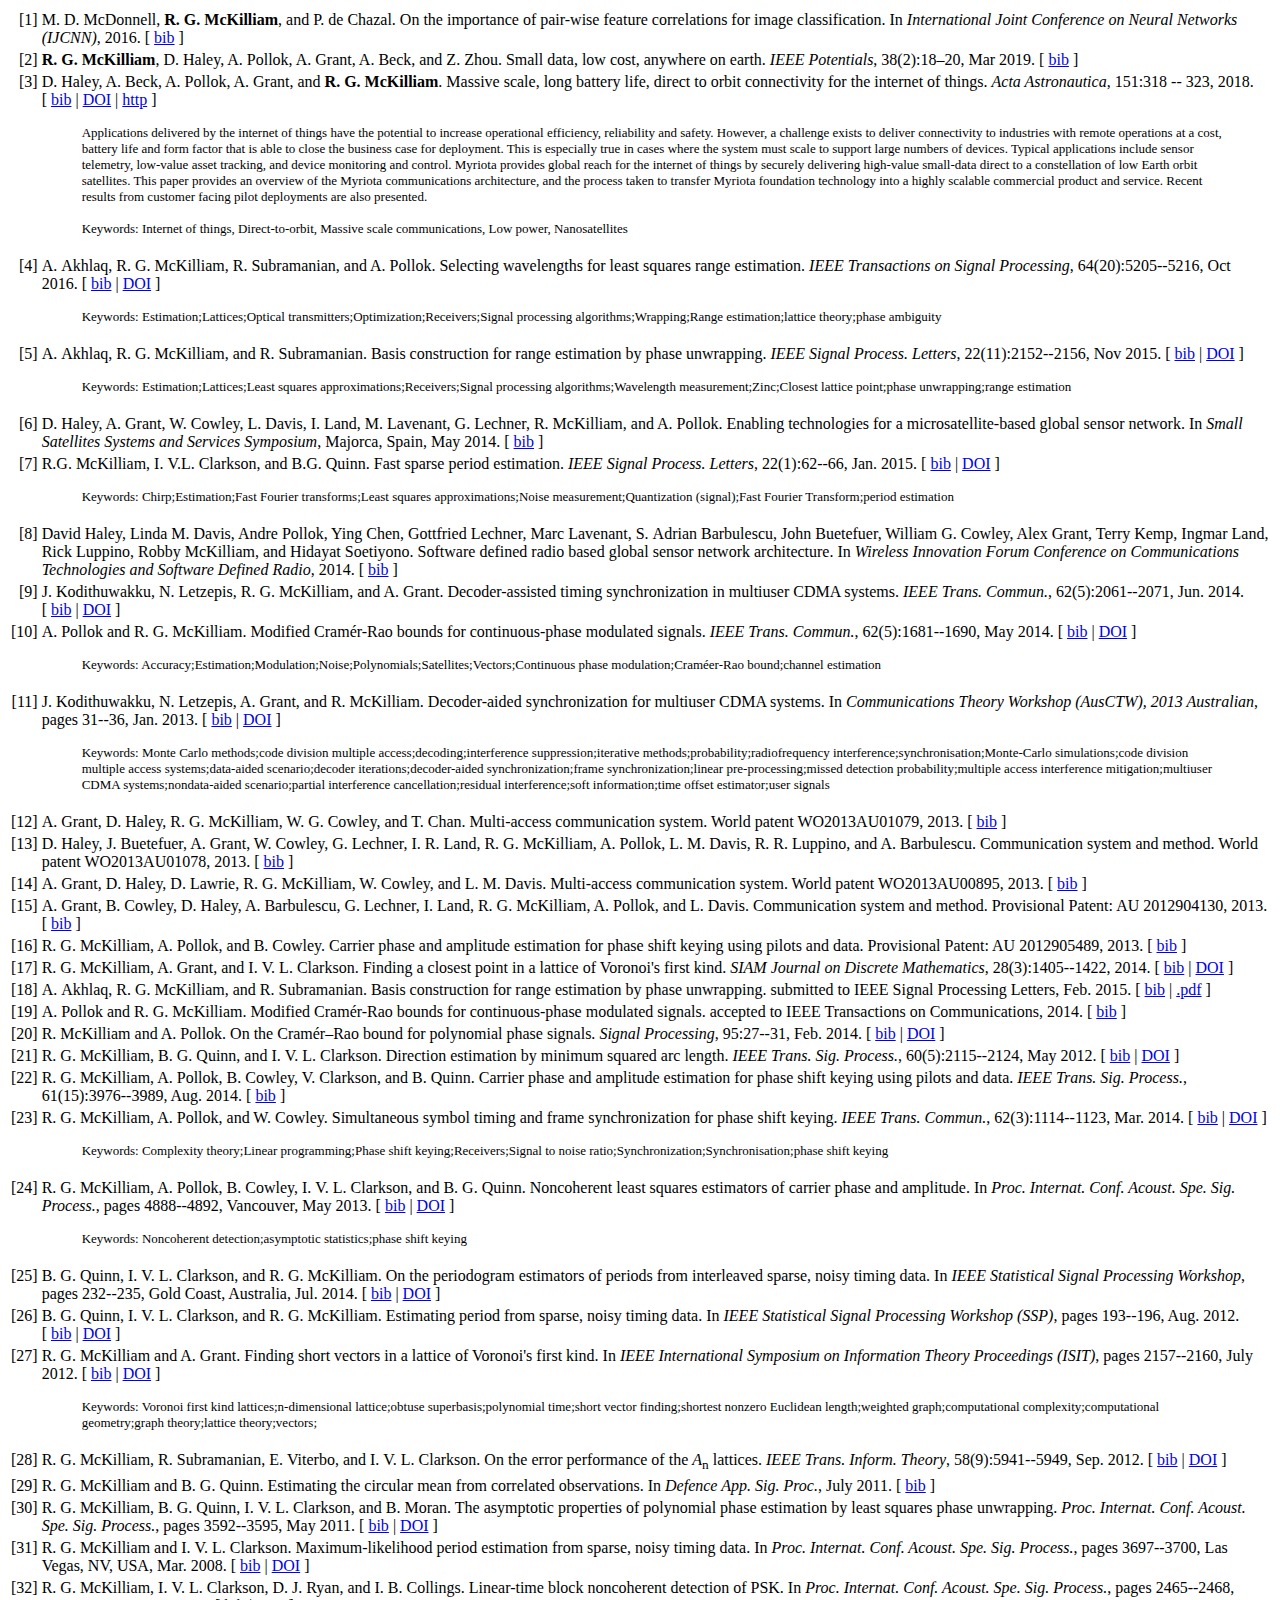
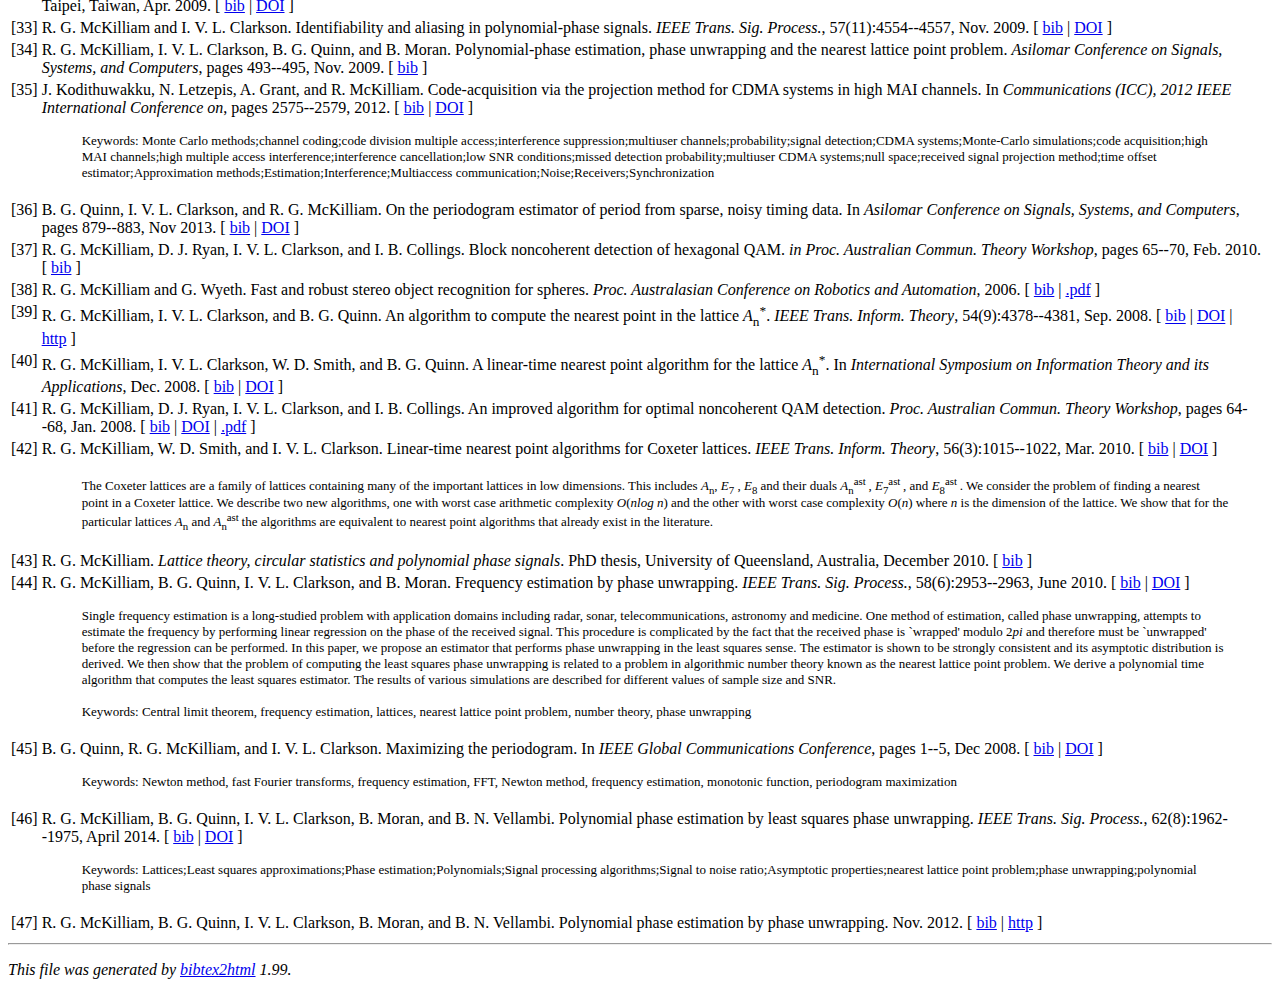
<file: robby.html>
<!DOCTYPE HTML PUBLIC "-//W3C//DTD HTML 4.01 Transitional//EN">

<html>

<head>
<title>robby</title>
<meta http-equiv="content-type" content="text/html; charset=UTF-8">
<meta name="generator" content="bibtex2html">
</head>

<body>

<!-- This document was automatically generated with bibtex2html 1.99
     (see http://www.lri.fr/~filliatr/bibtex2html/),
     with the following command:
     bibtex2html robby.bib  -->


<table>

<tr valign="top">
<td align="right" class="bibtexnumber">
[<a name="McDonnellNN">1</a>]
</td>
<td class="bibtexitem">
M.&nbsp;D. McDonnell, <b>R. G. McKilliam</b>, and P.&nbsp;de&nbsp;Chazal.
 On the importance of pair-wise feature correlations for image
  classification.
 In <em>International Joint Conference on Neural Networks (IJCNN)</em>,
  2016.
[&nbsp;<a href="robby_bib.html#McDonnellNN">bib</a>&nbsp;]

</td>
</tr>


<tr valign="top">
<td align="right" class="bibtexnumber">
[<a name="McKilliamIEEEPotentials">2</a>]
</td>
<td class="bibtexitem">
<b>R. G. McKilliam</b>, D.&nbsp;Haley, A.&nbsp;Pollok, A.&nbsp;Grant, A.&nbsp;Beck, and Z.&nbsp;Zhou.
 Small data, low cost, anywhere on earth.
 <em>IEEE Potentials</em>, 38(2):18–20, Mar 2019.
[&nbsp;<a href="robby_bib.html#McKilliamIEEEPotentials">bib</a>&nbsp;]

</td>
</tr>


<tr valign="top">
<td align="right" class="bibtexnumber">
[<a name="HALEY2018318">3</a>]
</td>
<td class="bibtexitem">
D.&nbsp;Haley, A.&nbsp;Beck, A.&nbsp;Pollok, A.&nbsp;Grant, and <b>R. G. McKilliam</b>.
 Massive scale, long battery life, direct to orbit connectivity for
  the internet of things.
 <em>Acta Astronautica</em>, 151:318 -- 323, 2018.
[&nbsp;<a href="robby_bib.html#HALEY2018318">bib</a>&nbsp;| 
<a href="https://doi.org/10.1016/j.actaastro.2018.06.035">DOI</a>&nbsp;| 
<a href="http://www.sciencedirect.com/science/article/pii/S0094576517315394">http</a>&nbsp;]
<blockquote><font size="-1">
Applications delivered by the internet of things have the potential to increase operational efficiency, reliability and safety. However, a challenge exists to deliver connectivity to industries with remote operations at a cost, battery life and form factor that is able to close the business case for deployment. This is especially true in cases where the system must scale to support large numbers of devices. Typical applications include sensor telemetry, low-value asset tracking, and device monitoring and control. Myriota provides global reach for the internet of things by securely delivering high-value small-data direct to a constellation of low Earth orbit satellites. This paper provides an overview of the Myriota communications architecture, and the process taken to transfer Myriota foundation technology into a highly scalable commercial product and service. Recent results from customer facing pilot deployments are also presented.
</font></blockquote>
<blockquote><font size="-1">
Keywords: Internet of things, Direct-to-orbit, Massive scale communications, Low power, Nanosatellites
</font></blockquote>

</td>
</tr>


<tr valign="top">
<td align="right" class="bibtexnumber">
[<a name="7523940">4</a>]
</td>
<td class="bibtexitem">
A.&nbsp;Akhlaq, R.&nbsp;G. McKilliam, R.&nbsp;Subramanian, and A.&nbsp;Pollok.
 Selecting wavelengths for least squares range estimation.
 <em>IEEE Transactions on Signal Processing</em>, 64(20):5205--5216, Oct
  2016.
[&nbsp;<a href="robby_bib.html#7523940">bib</a>&nbsp;| 
<a href="http://dx.doi.org/10.1109/TSP.2016.2595490">DOI</a>&nbsp;]
<blockquote><font size="-1">
Keywords: Estimation;Lattices;Optical transmitters;Optimization;Receivers;Signal processing algorithms;Wrapping;Range estimation;lattice theory;phase ambiguity
</font></blockquote>

</td>
</tr>


<tr valign="top">
<td align="right" class="bibtexnumber">
[<a name="Akhlaqbasisconstruction2015">5</a>]
</td>
<td class="bibtexitem">
A.&nbsp;Akhlaq, R.&nbsp;G. McKilliam, and R.&nbsp;Subramanian.
 Basis construction for range estimation by phase unwrapping.
 <em>IEEE Signal Process. Letters</em>, 22(11):2152--2156, Nov 2015.
[&nbsp;<a href="robby_bib.html#Akhlaqbasisconstruction2015">bib</a>&nbsp;| 
<a href="http://dx.doi.org/10.1109/LSP.2015.2465153">DOI</a>&nbsp;]
<blockquote><font size="-1">
Keywords: Estimation;Lattices;Least squares approximations;Receivers;Signal processing algorithms;Wavelength measurement;Zinc;Closest lattice point;phase unwrapping;range estimation
</font></blockquote>

</td>
</tr>


<tr valign="top">
<td align="right" class="bibtexnumber">
[<a name="Haley_gns_4spaper2014">6</a>]
</td>
<td class="bibtexitem">
D.&nbsp;Haley, A.&nbsp;Grant, W.&nbsp;Cowley, L.&nbsp;Davis, I.&nbsp;Land, M.&nbsp;Lavenant, G.&nbsp;Lechner,
  R.&nbsp;McKilliam, and A.&nbsp;Pollok.
 Enabling technologies for a microsatellite-based global sensor
  network.
 In <em>Small Satellites Systems and Services Symposium</em>, Majorca,
  Spain, May 2014.
[&nbsp;<a href="robby_bib.html#Haley_gns_4spaper2014">bib</a>&nbsp;]

</td>
</tr>


<tr valign="top">
<td align="right" class="bibtexnumber">
[<a name="McKilliam_fast_sparse_period_est_2014">7</a>]
</td>
<td class="bibtexitem">
R.G. McKilliam, I.&nbsp;V.L. Clarkson, and B.G. Quinn.
 Fast sparse period estimation.
 <em>IEEE Signal Process. Letters</em>, 22(1):62--66, Jan. 2015.
[&nbsp;<a href="robby_bib.html#McKilliam_fast_sparse_period_est_2014">bib</a>&nbsp;| 
<a href="http://dx.doi.org/10.1109/LSP.2014.2345737">DOI</a>&nbsp;]
<blockquote><font size="-1">
Keywords: Chirp;Estimation;Fast Fourier transforms;Least squares approximations;Noise measurement;Quantization (signal);Fast Fourier Transform;period estimation
</font></blockquote>

</td>
</tr>


<tr valign="top">
<td align="right" class="bibtexnumber">
[<a name="Haley_sdr_asrp_winncomm">8</a>]
</td>
<td class="bibtexitem">
David Haley, Linda&nbsp;M. Davis, Andre Pollok, Ying Chen, Gottfried Lechner, Marc
  Lavenant, S.&nbsp;Adrian Barbulescu, John Buetefuer, William&nbsp;G. Cowley, Alex
  Grant, Terry Kemp, Ingmar Land, Rick Luppino, Robby McKilliam, and Hidayat
  Soetiyono.
 Software defined radio based global sensor network architecture.
 In <em>Wireless Innovation Forum Conference on Communications
  Technologies and Software Defined Radio</em>, 2014.
[&nbsp;<a href="robby_bib.html#Haley_sdr_asrp_winncomm">bib</a>&nbsp;]

</td>
</tr>


<tr valign="top">
<td align="right" class="bibtexnumber">
[<a name="Kodithuwakku_tcomms_2014">9</a>]
</td>
<td class="bibtexitem">
J.&nbsp;Kodithuwakku, N.&nbsp;Letzepis, R.&nbsp;G. McKilliam, and A.&nbsp;Grant.
 Decoder-assisted timing synchronization in multiuser CDMA systems.
 <em>IEEE Trans. Commun.</em>, 62(5):2061--2071, Jun. 2014.
[&nbsp;<a href="robby_bib.html#Kodithuwakku_tcomms_2014">bib</a>&nbsp;| 
<a href="http://dx.doi.org/10.1109/TCOMM.2014.2316265">DOI</a>&nbsp;]

</td>
</tr>


<tr valign="top">
<td align="right" class="bibtexnumber">
[<a name="Pollok_mckilliam_crb_cpm_2013">10</a>]
</td>
<td class="bibtexitem">
A.&nbsp;Pollok and R.&nbsp;G. McKilliam.
 Modified Cram&eacute;r-Rao bounds for continuous-phase modulated
  signals.
 <em>IEEE Trans. Commun.</em>, 62(5):1681--1690, May 2014.
[&nbsp;<a href="robby_bib.html#Pollok_mckilliam_crb_cpm_2013">bib</a>&nbsp;| 
<a href="http://dx.doi.org/10.1109/TCOMM.2014.030814.130804">DOI</a>&nbsp;]
<blockquote><font size="-1">
Keywords: Accuracy;Estimation;Modulation;Noise;Polynomials;Satellites;Vectors;Continuous phase modulation;Craméer-Rao bound;channel estimation
</font></blockquote>

</td>
</tr>


<tr valign="top">
<td align="right" class="bibtexnumber">
[<a name="6510040">11</a>]
</td>
<td class="bibtexitem">
J.&nbsp;Kodithuwakku, N.&nbsp;Letzepis, A.&nbsp;Grant, and R.&nbsp;McKilliam.
 Decoder-aided synchronization for multiuser CDMA systems.
 In <em>Communications Theory Workshop (AusCTW), 2013 Australian</em>,
  pages 31--36, Jan. 2013.
[&nbsp;<a href="robby_bib.html#6510040">bib</a>&nbsp;| 
<a href="http://dx.doi.org/10.1109/AusCTW.2013.6510040">DOI</a>&nbsp;]
<blockquote><font size="-1">
Keywords: Monte Carlo methods;code division multiple access;decoding;interference suppression;iterative methods;probability;radiofrequency interference;synchronisation;Monte-Carlo simulations;code division multiple access systems;data-aided scenario;decoder iterations;decoder-aided synchronization;frame synchronization;linear pre-processing;missed detection probability;multiple access interference mitigation;multiuser CDMA systems;nondata-aided scenario;partial interference cancellation;residual interference;soft information;time offset estimator;user signals
</font></blockquote>

</td>
</tr>


<tr valign="top">
<td align="right" class="bibtexnumber">
[<a name="asrp_multiacess_world_patent">12</a>]
</td>
<td class="bibtexitem">
A.&nbsp;Grant, D.&nbsp;Haley, R.&nbsp;G. McKilliam, W.&nbsp;G. Cowley, and T.&nbsp;Chan.
 Multi-access communication system.
 World patent WO2013AU01079, 2013.
[&nbsp;<a href="robby_bib.html#asrp_multiacess_world_patent">bib</a>&nbsp;]

</td>
</tr>


<tr valign="top">
<td align="right" class="bibtexnumber">
[<a name="asrp_comm_sys_and_method_world_patent">13</a>]
</td>
<td class="bibtexitem">
D.&nbsp;Haley, J.&nbsp;Buetefuer, A.&nbsp;Grant, W.&nbsp;Cowley, G.&nbsp;Lechner, I.&nbsp;R. Land, R.&nbsp;G.
  McKilliam, A.&nbsp;Pollok, L.&nbsp;M. Davis, R.&nbsp;R. Luppino, and A.&nbsp;Barbulescu.
 Communication system and method.
 World patent WO2013AU01078, 2013.
[&nbsp;<a href="robby_bib.html#asrp_comm_sys_and_method_world_patent">bib</a>&nbsp;]

</td>
</tr>


<tr valign="top">
<td align="right" class="bibtexnumber">
[<a name="asrp_channel_allocation_world_patent">14</a>]
</td>
<td class="bibtexitem">
A.&nbsp;Grant, D.&nbsp;Haley, D.&nbsp;Lawrie, R.&nbsp;G. McKilliam, W.&nbsp;Cowley, and L.&nbsp;M. Davis.
 Multi-access communication system.
 World patent WO2013AU00895, 2013.
[&nbsp;<a href="robby_bib.html#asrp_channel_allocation_world_patent">bib</a>&nbsp;]

</td>
</tr>


<tr valign="top">
<td align="right" class="bibtexnumber">
[<a name="McKilliam_asrp_phase_2012">15</a>]
</td>
<td class="bibtexitem">
A.&nbsp;Grant, B.&nbsp;Cowley, D.&nbsp;Haley, A.&nbsp;Barbulescu, G.&nbsp;Lechner, I.&nbsp;Land, R.&nbsp;G.
  McKilliam, A.&nbsp;Pollok, and L.&nbsp;Davis.
 Communication system and method.
 Provisional Patent: AU 2012904130, 2013.
[&nbsp;<a href="robby_bib.html#McKilliam_asrp_phase_2012">bib</a>&nbsp;]

</td>
</tr>


<tr valign="top">
<td align="right" class="bibtexnumber">
[<a name="McKilliam_asrp_phase_patent_2012">16</a>]
</td>
<td class="bibtexitem">
R.&nbsp;G. McKilliam, A.&nbsp;Pollok, and B.&nbsp;Cowley.
 Carrier phase and amplitude estimation for phase shift keying using
  pilots and data.
 Provisional Patent: AU 2012905489, 2013.
[&nbsp;<a href="robby_bib.html#McKilliam_asrp_phase_patent_2012">bib</a>&nbsp;]

</td>
</tr>


<tr valign="top">
<td align="right" class="bibtexnumber">
[<a name="McKilliam_closest_point_lattice_first_kind_2014">17</a>]
</td>
<td class="bibtexitem">
R.&nbsp;G. McKilliam, A.&nbsp;Grant, and I.&nbsp;V.&nbsp;L. Clarkson.
 Finding a closest point in a lattice of Voronoi's first kind.
 <em>SIAM Journal on Discrete Mathematics</em>, 28(3):1405--1422, 2014.
[&nbsp;<a href="robby_bib.html#McKilliam_closest_point_lattice_first_kind_2014">bib</a>&nbsp;| 
<a href="http://dx.doi.org/10.1137/140952806">DOI</a>&nbsp;]

</td>
</tr>


<tr valign="top">
<td align="right" class="bibtexnumber">
[<a name="McKilliam_range_est_lattice_basis_2015">18</a>]
</td>
<td class="bibtexitem">
A.&nbsp;Akhlaq, R.&nbsp;G. McKilliam, and R.&nbsp;Subramanian.
 Basis construction for range estimation by phase unwrapping.
 submitted to IEEE Signal Processing Letters, Feb. 2015.
[&nbsp;<a href="robby_bib.html#McKilliam_range_est_lattice_basis_2015">bib</a>&nbsp;| 
<a href="http://www.itr.unisa.edu.au/~mckillrg/papers/basis_construction.pdf">.pdf</a>&nbsp;]

</td>
</tr>


<tr valign="top">
<td align="right" class="bibtexnumber">
[<a name="Pollok_McKilliam_crb_cpm_2014">19</a>]
</td>
<td class="bibtexitem">
A.&nbsp;Pollok and R.&nbsp;G. McKilliam.
 Modified Cram&eacute;r-Rao bounds for continuous-phase modulated
  signals.
 accepted to IEEE Transactions on Communications, 2014.
[&nbsp;<a href="robby_bib.html#Pollok_McKilliam_crb_cpm_2014">bib</a>&nbsp;]

</td>
</tr>


<tr valign="top">
<td align="right" class="bibtexnumber">
[<a name="McKilliam_Pollock_CRB_polyphase_2013">20</a>]
</td>
<td class="bibtexitem">
R.&nbsp;McKilliam and A.&nbsp;Pollok.
 On the Cram&eacute;r–Rao bound for polynomial phase signals.
 <em>Signal Processing</em>, 95:27--31, Feb. 2014.
[&nbsp;<a href="robby_bib.html#McKilliam_Pollock_CRB_polyphase_2013">bib</a>&nbsp;| 
<a href="http://dx.doi.org/10.1016/j.sigpro.2013.08.007">DOI</a>&nbsp;]

</td>
</tr>


<tr valign="top">
<td align="right" class="bibtexnumber">
[<a name="McKilliam_mean_dir_est_sq_arc_length2010">21</a>]
</td>
<td class="bibtexitem">
R.&nbsp;G. McKilliam, B.&nbsp;G. Quinn, and I.&nbsp;V.&nbsp;L. Clarkson.
 Direction estimation by minimum squared arc length.
 <em>IEEE Trans. Sig. Process.</em>, 60(5):2115--2124, May 2012.
[&nbsp;<a href="robby_bib.html#McKilliam_mean_dir_est_sq_arc_length2010">bib</a>&nbsp;| 
<a href="http://dx.doi.org/10.1109/TSP.2012.2186444">DOI</a>&nbsp;]

</td>
</tr>


<tr valign="top">
<td align="right" class="bibtexnumber">
[<a name="McKilliam_leastsqPSKpilotsdata_2012">22</a>]
</td>
<td class="bibtexitem">
R.&nbsp;G. McKilliam, A.&nbsp;Pollok, B.&nbsp;Cowley, V.&nbsp;Clarkson, and B.&nbsp;Quinn.
 Carrier phase and amplitude estimation for phase shift keying using
  pilots and data.
 <em>IEEE Trans. Sig. Process.</em>, 61(15):3976--3989, Aug. 2014.
[&nbsp;<a href="robby_bib.html#McKilliam_leastsqPSKpilotsdata_2012">bib</a>&nbsp;]

</td>
</tr>


<tr valign="top">
<td align="right" class="bibtexnumber">
[<a name="McKilliam_time_offset_pilots_data_2013">23</a>]
</td>
<td class="bibtexitem">
R.&nbsp;G. McKilliam, A.&nbsp;Pollok, and W.&nbsp;Cowley.
 Simultaneous symbol timing and frame synchronization for phase shift
  keying.
 <em>IEEE Trans. Commun.</em>, 62(3):1114--1123, Mar. 2014.
[&nbsp;<a href="robby_bib.html#McKilliam_time_offset_pilots_data_2013">bib</a>&nbsp;| 
<a href="http://dx.doi.org/10.1109/TCOMM.2014.020614.130277">DOI</a>&nbsp;]
<blockquote><font size="-1">
Keywords: Complexity theory;Linear programming;Phase shift keying;Receivers;Signal to noise ratio;Synchronization;Synchronisation;phase shift keying
</font></blockquote>

</td>
</tr>


<tr valign="top">
<td align="right" class="bibtexnumber">
[<a name="McKilliam_leastsqPSKnoncoICASSP_2012">24</a>]
</td>
<td class="bibtexitem">
R.&nbsp;G. McKilliam, A.&nbsp;Pollok, B.&nbsp;Cowley, I.&nbsp;V.&nbsp;L. Clarkson, and B.&nbsp;G. Quinn.
 Noncoherent least squares estimators of carrier phase and amplitude.
 In <em>Proc. Internat. Conf. Acoust. Spe. Sig. Process.</em>, pages
  4888--4892, Vancouver, May 2013.
[&nbsp;<a href="robby_bib.html#McKilliam_leastsqPSKnoncoICASSP_2012">bib</a>&nbsp;| 
<a href="http://dx.doi.org/10.1109/ICASSP.2013.6638590">DOI</a>&nbsp;]
<blockquote><font size="-1">
Keywords: Noncoherent detection;asymptotic statistics;phase shift keying
</font></blockquote>

</td>
</tr>


<tr valign="top">
<td align="right" class="bibtexnumber">
[<a name="Quinn_multiple_sparse_noisy_SSP_2014">25</a>]
</td>
<td class="bibtexitem">
B.&nbsp;G. Quinn, I.&nbsp;V.&nbsp;L. Clarkson, and R.&nbsp;G. McKilliam.
 On the periodogram estimators of periods from interleaved sparse,
  noisy timing data.
 In <em>IEEE Statistical Signal Processing Workshop</em>, pages
  232--235, Gold Coast, Australia, Jul. 2014.
[&nbsp;<a href="robby_bib.html#Quinn_multiple_sparse_noisy_SSP_2014">bib</a>&nbsp;| 
<a href="http://dx.doi.org/10.1109/SSP.2014.6884618">DOI</a>&nbsp;]

</td>
</tr>


<tr valign="top">
<td align="right" class="bibtexnumber">
[<a name="Quinn_sparse_noisy_SSP_2012">26</a>]
</td>
<td class="bibtexitem">
B.&nbsp;G. Quinn, I.&nbsp;V.&nbsp;L. Clarkson, and R.&nbsp;G. McKilliam.
 Estimating period from sparse, noisy timing data.
 In <em>IEEE Statistical Signal Processing Workshop (SSP)</em>, pages
  193--196, Aug. 2012.
[&nbsp;<a href="robby_bib.html#Quinn_sparse_noisy_SSP_2012">bib</a>&nbsp;| 
<a href="http://dx.doi.org/10.1109/SSP.2012.6319657">DOI</a>&nbsp;]

</td>
</tr>


<tr valign="top">
<td align="right" class="bibtexnumber">
[<a name="McKilliam_short_vectors_first_type_isit_2012">27</a>]
</td>
<td class="bibtexitem">
R.&nbsp;G. McKilliam and A.&nbsp;Grant.
 Finding short vectors in a lattice of Voronoi's first kind.
 In <em>IEEE International Symposium on Information Theory
  Proceedings (ISIT)</em>, pages 2157--2160, July 2012.
[&nbsp;<a href="robby_bib.html#McKilliam_short_vectors_first_type_isit_2012">bib</a>&nbsp;| 
<a href="http://dx.doi.org/10.1109/ISIT.2012.6283833">DOI</a>&nbsp;]
<blockquote><font size="-1">
Keywords: Voronoi first kind lattices;n-dimensional lattice;obtuse superbasis;polynomial time;short vector finding;shortest nonzero Euclidean length;weighted graph;computational complexity;computational geometry;graph theory;lattice theory;vectors;
</font></blockquote>

</td>
</tr>


<tr valign="top">
<td align="right" class="bibtexnumber">
[<a name="McKilliam_error_prob_An2012">28</a>]
</td>
<td class="bibtexitem">
R.&nbsp;G. McKilliam, R.&nbsp;Subramanian, E.&nbsp;Viterbo, and I.&nbsp;V.&nbsp;L. Clarkson.
 On the error performance of the <em>A</em><sub>n</sub> lattices.
 <em>IEEE Trans. Inform. Theory</em>, 58(9):5941--5949, Sep. 2012.
[&nbsp;<a href="robby_bib.html#McKilliam_error_prob_An2012">bib</a>&nbsp;| 
<a href="http://dx.doi.org/10.1109/TIT.2012.2199462">DOI</a>&nbsp;]

</td>
</tr>


<tr valign="top">
<td align="right" class="bibtexnumber">
[<a name="McKilliam_direstcro_dasp_2011">29</a>]
</td>
<td class="bibtexitem">
R.&nbsp;G. McKilliam and B.&nbsp;G. Quinn.
 Estimating the circular mean from correlated observations.
 In <em>Defence App. Sig. Proc.</em>, July 2011.
[&nbsp;<a href="robby_bib.html#McKilliam_direstcro_dasp_2011">bib</a>&nbsp;]

</td>
</tr>


<tr valign="top">
<td align="right" class="bibtexnumber">
[<a name="McKilliam_polyphase_est_icassp_2011">30</a>]
</td>
<td class="bibtexitem">
R.&nbsp;G. McKilliam, B.&nbsp;G. Quinn, I.&nbsp;V.&nbsp;L. Clarkson, and B.&nbsp;Moran.
 The asymptotic properties of polynomial phase estimation by least
  squares phase unwrapping.
 <em>Proc. Internat. Conf. Acoust. Spe. Sig. Process.</em>, pages
  3592--3595, May 2011.
[&nbsp;<a href="robby_bib.html#McKilliam_polyphase_est_icassp_2011">bib</a>&nbsp;| 
<a href="http://dx.doi.org/10.1109/ICASSP.2011.5946255">DOI</a>&nbsp;]

</td>
</tr>


<tr valign="top">
<td align="right" class="bibtexnumber">
[<a name="McKilliam2007">31</a>]
</td>
<td class="bibtexitem">
R.&nbsp;G. McKilliam and I.&nbsp;V.&nbsp;L. Clarkson.
 Maximum-likelihood period estimation from sparse, noisy timing data.
 In <em>Proc. Internat. Conf. Acoust. Spe. Sig. Process.</em>, pages
  3697--3700, Las Vegas, NV, USA, Mar. 2008.
[&nbsp;<a href="robby_bib.html#McKilliam2007">bib</a>&nbsp;| 
<a href="http://dx.doi.org/10.1109/TIT.2008.928280">DOI</a>&nbsp;]

</td>
</tr>


<tr valign="top">
<td align="right" class="bibtexnumber">
[<a name="McKilliamLinearTimeBlockPSK2009">32</a>]
</td>
<td class="bibtexitem">
R.&nbsp;G. McKilliam, I.&nbsp;V.&nbsp;L. Clarkson, D.&nbsp;J. Ryan, and I.&nbsp;B. Collings.
 Linear-time block noncoherent detection of PSK.
 In <em>Proc. Internat. Conf. Acoust. Spe. Sig. Process.</em>, pages
  2465--2468, Taipei, Taiwan, Apr. 2009.
[&nbsp;<a href="robby_bib.html#McKilliamLinearTimeBlockPSK2009">bib</a>&nbsp;| 
<a href="http://dx.doi.org/10.1109/ICASSP.2009.4960121">DOI</a>&nbsp;]

</td>
</tr>


<tr valign="top">
<td align="right" class="bibtexnumber">
[<a name="McKilliam2009IndentifiabliltyAliasingPolyphase">33</a>]
</td>
<td class="bibtexitem">
R.&nbsp;G. McKilliam and I.&nbsp;V.&nbsp;L. Clarkson.
 Identifiability and aliasing in polynomial-phase signals.
 <em>IEEE Trans. Sig. Process.</em>, 57(11):4554--4557, Nov. 2009.
[&nbsp;<a href="robby_bib.html#McKilliam2009IndentifiabliltyAliasingPolyphase">bib</a>&nbsp;| 
<a href="http://dx.doi.org/10.1109/TSP.2009.2026511">DOI</a>&nbsp;]

</td>
</tr>


<tr valign="top">
<td align="right" class="bibtexnumber">
[<a name="McKilliam2009asilomar_polyest_lattice">34</a>]
</td>
<td class="bibtexitem">
R.&nbsp;G. McKilliam, I.&nbsp;V.&nbsp;L. Clarkson, B.&nbsp;G. Quinn, and B.&nbsp;Moran.
 Polynomial-phase estimation, phase unwrapping and the nearest lattice
  point problem.
 <em>Asilomar Conference on Signals, Systems, and Computers</em>, pages
  493--495, Nov. 2009.
[&nbsp;<a href="robby_bib.html#McKilliam2009asilomar_polyest_lattice">bib</a>&nbsp;]

</td>
</tr>


<tr valign="top">
<td align="right" class="bibtexnumber">
[<a name="6363913">35</a>]
</td>
<td class="bibtexitem">
J.&nbsp;Kodithuwakku, N.&nbsp;Letzepis, A.&nbsp;Grant, and R.&nbsp;McKilliam.
 Code-acquisition via the projection method for CDMA systems in high
  MAI channels.
 In <em>Communications (ICC), 2012 IEEE International Conference on</em>,
  pages 2575--2579, 2012.
[&nbsp;<a href="robby_bib.html#6363913">bib</a>&nbsp;| 
<a href="http://dx.doi.org/10.1109/ICC.2012.6363913">DOI</a>&nbsp;]
<blockquote><font size="-1">
Keywords: Monte Carlo methods;channel coding;code division multiple access;interference suppression;multiuser channels;probability;signal detection;CDMA systems;Monte-Carlo simulations;code acquisition;high MAI channels;high multiple access interference;interference cancellation;low SNR conditions;missed detection probability;multiuser CDMA systems;null space;received signal projection method;time offset estimator;Approximation methods;Estimation;Interference;Multiaccess communication;Noise;Receivers;Synchronization
</font></blockquote>

</td>
</tr>


<tr valign="top">
<td align="right" class="bibtexnumber">
[<a name="Quinn20013asilomar_period_est">36</a>]
</td>
<td class="bibtexitem">
B.&nbsp;G. Quinn, I.&nbsp;V.&nbsp;L. Clarkson, and R.&nbsp;G. McKilliam.
 On the periodogram estimator of period from sparse, noisy timing
  data.
 In <em>Asilomar Conference on Signals, Systems, and Computers</em>,
  pages 879--883, Nov 2013.
[&nbsp;<a href="robby_bib.html#Quinn20013asilomar_period_est">bib</a>&nbsp;| 
<a href="http://dx.doi.org/10.1109/ACSSC.2013.6810414">DOI</a>&nbsp;]

</td>
</tr>


<tr valign="top">
<td align="right" class="bibtexnumber">
[<a name="McKilliam2010_block_noncoherent_hex">37</a>]
</td>
<td class="bibtexitem">
R.&nbsp;G. McKilliam, D.&nbsp;J. Ryan, I.&nbsp;V.&nbsp;L. Clarkson, and I.&nbsp;B. Collings.
 Block noncoherent detection of hexagonal QAM.
 <em>in Proc. Australian Commun. Theory Workshop</em>, pages 65--70, Feb.
  2010.
[&nbsp;<a href="robby_bib.html#McKilliam2010_block_noncoherent_hex">bib</a>&nbsp;]

</td>
</tr>


<tr valign="top">
<td align="right" class="bibtexnumber">
[<a name="McKilliam2006">38</a>]
</td>
<td class="bibtexitem">
R.&nbsp;G. McKilliam and G.&nbsp;Wyeth.
 Fast and robust stereo object recognition for spheres.
 <em>Proc. Australasian Conference on Robotics and Automation</em>, 2006.
[&nbsp;<a href="robby_bib.html#McKilliam2006">bib</a>&nbsp;| 
<a href="http://www.araa.asn.au/acra/acra2006/papers/paper_5_62.pdf">.pdf</a>&nbsp;]

</td>
</tr>


<tr valign="top">
<td align="right" class="bibtexnumber">
[<a name="McKilliam2008">39</a>]
</td>
<td class="bibtexitem">
R.&nbsp;G. McKilliam, I.&nbsp;V.&nbsp;L. Clarkson, and B.&nbsp;G. Quinn.
 An algorithm to compute the nearest point in the lattice <em>A</em><sub>n</sub><sup>*</sup>.
 <em>IEEE Trans. Inform. Theory</em>, 54(9):4378--4381, Sep. 2008.
[&nbsp;<a href="robby_bib.html#McKilliam2008">bib</a>&nbsp;| 
<a href="http://dx.doi.org/10.1109/TIT.2008.928280">DOI</a>&nbsp;| 
<a href="http://arxiv.org/abs/0801.1364">http</a>&nbsp;]

</td>
</tr>


<tr valign="top">
<td align="right" class="bibtexnumber">
[<a name="McKilliam2008b">40</a>]
</td>
<td class="bibtexitem">
R.&nbsp;G. McKilliam, I.&nbsp;V.&nbsp;L. Clarkson, W.&nbsp;D. Smith, and B.&nbsp;G. Quinn.
 A linear-time nearest point algorithm for the lattice <em>A</em><sub>n</sub><sup>*</sup>.
 In <em>International Symposium on Information Theory and its
  Applications</em>, Dec. 2008.
[&nbsp;<a href="robby_bib.html#McKilliam2008b">bib</a>&nbsp;| 
<a href="http://dx.doi.org/10.1109/ISITA.2008.489559">DOI</a>&nbsp;]

</td>
</tr>


<tr valign="top">
<td align="right" class="bibtexnumber">
[<a name="McKilliam2008a">41</a>]
</td>
<td class="bibtexitem">
R.&nbsp;G. McKilliam, D.&nbsp;J. Ryan, I.&nbsp;V.&nbsp;L. Clarkson, and I.&nbsp;B. Collings.
 An improved algorithm for optimal noncoherent QAM detection.
 <em>Proc. Australian Commun. Theory Workshop</em>, pages 64--68, Jan.
  2008.
[&nbsp;<a href="robby_bib.html#McKilliam2008a">bib</a>&nbsp;| 
<a href="http://dx.doi.org/10.1109/AUSCTW.2008.4460823">DOI</a>&nbsp;| 
<a href="http://www.itee.uq.edu.au/~robertm/papers/qamreceiver.pdf">.pdf</a>&nbsp;]

</td>
</tr>


<tr valign="top">
<td align="right" class="bibtexnumber">
[<a name="McKilliam2009CoxeterLattices">42</a>]
</td>
<td class="bibtexitem">
R.&nbsp;G. McKilliam, W.&nbsp;D. Smith, and I.&nbsp;V.&nbsp;L. Clarkson.
 Linear-time nearest point algorithms for Coxeter lattices.
 <em>IEEE Trans. Inform. Theory</em>, 56(3):1015--1022, Mar. 2010.
[&nbsp;<a href="robby_bib.html#McKilliam2009CoxeterLattices">bib</a>&nbsp;| 
<a href="http://dx.doi.org/10.1109/TIT.2009.2039090">DOI</a>&nbsp;]
<blockquote><font size="-1">
 The Coxeter lattices are a family of lattices containing many of the important lattices in low dimensions. This includes <em>A</em><sub>n</sub>, <em>E</em><sub>7</sub> , <em>E</em><sub>8</sub> and their duals <em>A</em><sub>n</sub><sup>ast </sup>, <em>E</em><sub>7</sub><sup>ast </sup>, and <em>E</em><sub>8</sub><sup>ast </sup>. We consider the problem of finding a nearest point in a Coxeter lattice. We describe two new algorithms, one with worst case arithmetic complexity <em>O</em>(<em>nlog</em> <em>n</em>) and the other with worst case complexity <em>O</em>(<em>n</em>) where <em>n</em> is the dimension of the lattice. We show that for the particular lattices <em>A</em><sub>n</sub> and <em>A</em><sub>n</sub><sup>ast </sup> the algorithms are equivalent to nearest point algorithms that already exist in the literature. 
</font></blockquote>

</td>
</tr>


<tr valign="top">
<td align="right" class="bibtexnumber">
[<a name="McKilliam2010thesis">43</a>]
</td>
<td class="bibtexitem">
R.&nbsp;G. McKilliam.
 <em>Lattice theory, circular statistics and polynomial phase
  signals</em>.
 PhD thesis, University of Queensland, Australia, December 2010.
[&nbsp;<a href="robby_bib.html#McKilliam2010thesis">bib</a>&nbsp;]

</td>
</tr>


<tr valign="top">
<td align="right" class="bibtexnumber">
[<a name="McKilliamFrequencyEstimationByPhaseUnwrapping2009">44</a>]
</td>
<td class="bibtexitem">
R.&nbsp;G. McKilliam, B.&nbsp;G. Quinn, I.&nbsp;V.&nbsp;L. Clarkson, and B.&nbsp;Moran.
 Frequency estimation by phase unwrapping.
 <em>IEEE Trans. Sig. Process.</em>, 58(6):2953--2963, June 2010.
[&nbsp;<a href="robby_bib.html#McKilliamFrequencyEstimationByPhaseUnwrapping2009">bib</a>&nbsp;| 
<a href="http://dx.doi.org/10.1109/TSP.2010.2045786">DOI</a>&nbsp;]
<blockquote><font size="-1">
 Single frequency estimation is a long-studied problem with application domains including radar, sonar, telecommunications, astronomy and medicine. One method of estimation, called phase unwrapping, attempts to estimate the frequency by performing linear regression on the phase of the received signal. This procedure is complicated by the fact that the received phase is `wrapped' modulo 2<em>pi</em> and therefore must be `unwrapped' before the regression can be performed. In this paper, we propose an estimator that performs phase unwrapping in the least squares sense. The estimator is shown to be strongly consistent and its asymptotic distribution is derived. We then show that the problem of computing the least squares phase unwrapping is related to a problem in algorithmic number theory known as the nearest lattice point problem. We derive a polynomial time algorithm that computes the least squares estimator. The results of various simulations are described for different values of sample size and SNR.
</font></blockquote>
<blockquote><font size="-1">
Keywords: Central limit theorem, frequency estimation, lattices, nearest lattice point problem, number theory, phase unwrapping
</font></blockquote>

</td>
</tr>


<tr valign="top">
<td align="right" class="bibtexnumber">
[<a name="Quinn2008maximizing_the_periodogram">45</a>]
</td>
<td class="bibtexitem">
B.&nbsp;G. Quinn, R.&nbsp;G. McKilliam, and I.&nbsp;V.&nbsp;L. Clarkson.
 Maximizing the periodogram.
 In <em>IEEE Global Communications Conference</em>, pages 1--5, Dec 2008.
[&nbsp;<a href="robby_bib.html#Quinn2008maximizing_the_periodogram">bib</a>&nbsp;| 
<a href="http://dx.doi.org/10.1109/GLOCOM.2008.ECP.668">DOI</a>&nbsp;]
<blockquote><font size="-1">
Keywords: Newton method, fast Fourier transforms, frequency estimation, FFT, Newton method, frequency estimation, monotonic function, periodogram maximization
</font></blockquote>

</td>
</tr>


<tr valign="top">
<td align="right" class="bibtexnumber">
[<a name="McKilliam_pps_unwrapping_tsp_2014">46</a>]
</td>
<td class="bibtexitem">
R.&nbsp;G. McKilliam, B.&nbsp;G. Quinn, I.&nbsp;V.&nbsp;L. Clarkson, B.&nbsp;Moran, and B.&nbsp;N. Vellambi.
 Polynomial phase estimation by least squares phase unwrapping.
 <em>IEEE Trans. Sig. Process.</em>, 62(8):1962--1975, April 2014.
[&nbsp;<a href="robby_bib.html#McKilliam_pps_unwrapping_tsp_2014">bib</a>&nbsp;| 
<a href="http://dx.doi.org/10.1109/TSP.2014.2306178">DOI</a>&nbsp;]
<blockquote><font size="-1">
Keywords: Lattices;Least squares approximations;Phase estimation;Polynomials;Signal processing algorithms;Signal to noise ratio;Asymptotic properties;nearest lattice point problem;phase unwrapping;polynomial phase signals
</font></blockquote>

</td>
</tr>


<tr valign="top">
<td align="right" class="bibtexnumber">
[<a name="McKilliam_arxiv_pps_unwrapping_2012">47</a>]
</td>
<td class="bibtexitem">
R.&nbsp;G. McKilliam, B.&nbsp;G. Quinn, I.&nbsp;V.&nbsp;L. Clarkson, B.&nbsp;Moran, and B.&nbsp;N. Vellambi.
 Polynomial phase estimation by phase unwrapping.
 Nov. 2012.
[&nbsp;<a href="robby_bib.html#McKilliam_arxiv_pps_unwrapping_2012">bib</a>&nbsp;| 
<a href="http://arxiv.org/abs/1011.1262v2">http</a>&nbsp;]

</td>
</tr>
</table><hr><p><em>This file was generated by
<a href="http://www.lri.fr/~filliatr/bibtex2html/">bibtex2html</a> 1.99.</em></p>
</body>
</html>
</file>
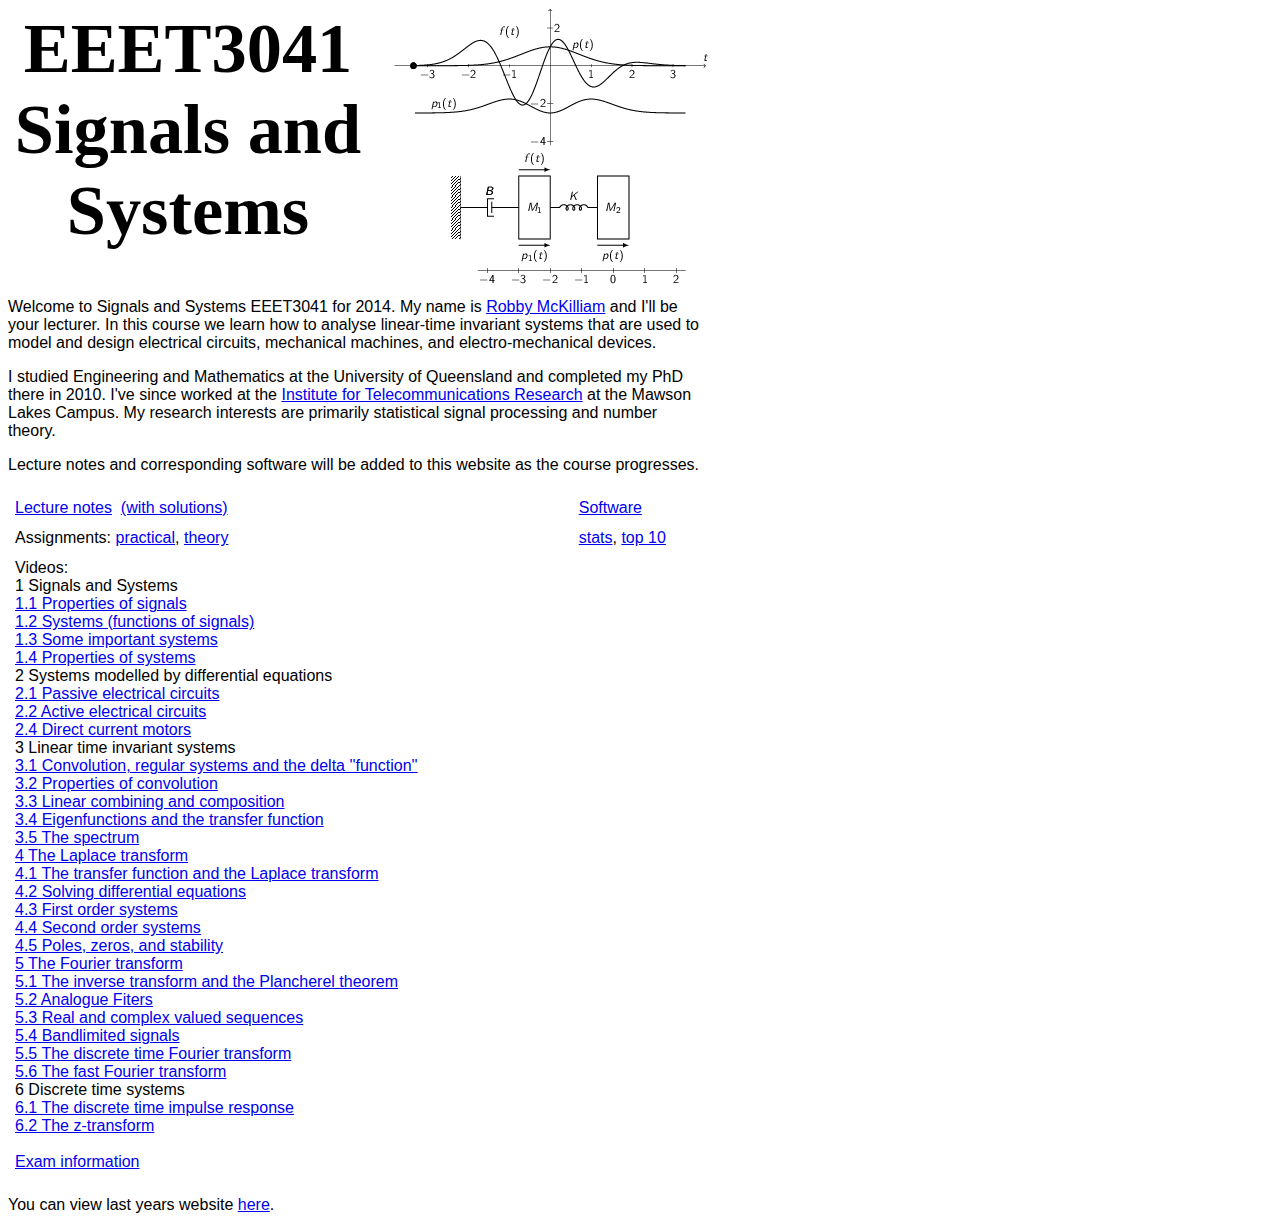
<file: signalsandsystems/tobeindex.html>
<html>
 
<link rel='stylesheet' href='page.css' type='text/css' />

<head>
<title>Signals and Systems</title>
</head>

<body>

<table cellpadding="0" cellspacing="0" width="700">
	<tr>
		<td valign="center" width="360"><h1>EEET3041 Signals and Systems</h1></td>
		<td width="26">&nbsp;</td>
		<td valign="top" width="314"><img border="0" src="http://robbymckilliam.github.io/signalsandsystems/2013/animforgif.gif" width="314" height="276"></td>
	</tr>
</table>

<table cellpadding="0" cellspacing="0" width="700">
<tr valign="top"><td>
<p>
Welcome to Signals and Systems EEET3041 for 2014.  My name is <a href="../">Robby McKilliam</a> and I'll be your lecturer.  In this course we learn how to analyse linear-time invariant systems that are used to model and design electrical circuits, mechanical machines, and electro-mechanical devices.
</p>
<p>
I studied Engineering and Mathematics at the University of Queensland and completed my PhD there in 2010.  I've since worked at the <a href="http://www.itr.unisa.edu.au/">Institute for Telecommunications Research</a> at the Mawson Lakes Campus.  My research interests are primarily statistical signal processing and number theory.
</p>
<p>
Lecture notes and corresponding software will be added to this website as the course progresses.
</p>
</td></tr>
</table>

<!-- CONTENT GOES HERE -->

<br>
<table cellpadding="5" cellspacing="2" width="700">
<tr valign="top", align="left">
<td>
<a href="http://robbymckilliam.github.io/signalsandsystems/2014/signalsandsystems.pdf">Lecture notes</a>
&nbsp;<a href="http://robbymckilliam.github.io/signalsandsystems/2014/signalsandsystemswithsolns.pdf">(with solutions)</a></td>
<td><a href="http://robbymckilliam.github.io/signalsandsystems/2014/test.zip">Software</a></td>
</tr>
<tr valign="top", align="left">
<td>
Assignments: <a href="http://robbymckilliam.github.io/signalsandsystems/2014/practical.pdf">practical</a>, <a href="http://robbymckilliam.github.io/signalsandsystems/2014/theoryassignment.pdf">theory</a>
</td>
<!-- <td>
Marks: <a href="http://robbymckilliam.github.io/signalsandsystems/2014/marks.csv">marks</a>, <a href="http://robbymckilliam.github.io/signalsandsystems/2014/markstats.pdf">stats</a>, <a href="http://robbymckilliam.github.io/signalsandsystems/2014/stats.R">R</a>, <a href="http://robbymckilliam.github.io/signalsandsystems/2014/top10.pdf">top 10</a>
</td> -->
<td>
<a href="http://robbymckilliam.github.io/signalsandsystems/2014/markstats.pdf">stats</a>, <a href="http://robbymckilliam.github.io/signalsandsystems/2014/top10.pdf">top 10</a>
</td>
</tr>

<tr valign="top" align="left">
<td>Videos:<br>
1 Signals and Systems<br>
<a href="http://www.itr.unisa.edu.au/itrusers/mckillrg/public_html/videos/lectures/signalsandsystems2014/ch1sec1.mp4">1.1 Properties of signals</a><br>
<a href="http://www.itr.unisa.edu.au/itrusers/mckillrg/public_html/videos/lectures/signalsandsystems2014/ch1sec2.mp4">1.2 Systems (functions of signals)</a><br>
<a href="http://www.itr.unisa.edu.au/itrusers/mckillrg/public_html/videos/lectures/signalsandsystems2014/ch1sec3.mp4">1.3 Some important systems</a><br>
<a href="http://www.itr.unisa.edu.au/itrusers/mckillrg/public_html/videos/lectures/signalsandsystems2014/ch1sec4.mp4">1.4 Properties of systems</a><br>
2 Systems modelled by differential equations<br>
<a href="http://www.itr.unisa.edu.au/itrusers/mckillrg/public_html/videos/lectures/signalsandsystems2014/ch2sec1.mp4">2.1 Passive electrical circuits</a><br>
<a href="http://www.itr.unisa.edu.au/itrusers/mckillrg/public_html/videos/lectures/signalsandsystems2014/ch2sec2.mp4">2.2 Active electrical circuits</a><br>
<a href="http://www.itr.unisa.edu.au/itrusers/mckillrg/public_html/videos/lectures/signalsandsystems2014/ch2sec4.mp4">2.4 Direct current motors</a><br>
3 Linear time invariant systems<br>
<a href="http://www.itr.unisa.edu.au/itrusers/mckillrg/public_html/videos/lectures/signalsandsystems2014/ch3sec1.mp4">3.1 Convolution, regular systems and the delta ''function''</a><br>
<a href="http://www.itr.unisa.edu.au/itrusers/mckillrg/public_html/videos/lectures/signalsandsystems2014/ch3sec2.mp4">3.2 Properties of convolution</a><br>
<a href="http://www.itr.unisa.edu.au/itrusers/mckillrg/public_html/videos/lectures/signalsandsystems2014/ch3sec3.mp4">3.3 Linear combining and composition</a><br>
<a href="http://www.itr.unisa.edu.au/itrusers/mckillrg/public_html/videos/lectures/signalsandsystems2014/ch3sec4.mp4">3.4 Eigenfunctions and the transfer function</a><br>
<a href="http://www.itr.unisa.edu.au/itrusers/mckillrg/public_html/videos/lectures/signalsandsystems2014/ch3sec5.mp4">3.5 The spectrum</a><br>
<a href="http://www.itr.unisa.edu.au/itrusers/mckillrg/public_html/videos/lectures/signalsandsystems2014/ch4sec1.mp4">4 The Laplace transform</a><br>
<a href="http://www.itr.unisa.edu.au/itrusers/mckillrg/public_html/videos/lectures/signalsandsystems2014/ch4sec1a.mp4">4.1 The transfer function and the Laplace transform</a><br>
<a href="http://www.itr.unisa.edu.au/itrusers/mckillrg/public_html/videos/lectures/signalsandsystems2014/ch4sec2.mp4">4.2 Solving differential equations</a><br>
<a href="http://www.itr.unisa.edu.au/itrusers/mckillrg/public_html/videos/lectures/signalsandsystems2014/ch4sec3.mp4">4.3 First order systems</a><br>
<a href="http://www.itr.unisa.edu.au/itrusers/mckillrg/public_html/videos/lectures/signalsandsystems2014/ch4sec4.mp4">4.4 Second order systems</a><br>
<a href="http://www.itr.unisa.edu.au/itrusers/mckillrg/public_html/videos/lectures/signalsandsystems2014/ch4sec5.mp4">4.5 Poles, zeros, and stability</a><br>
<a href="http://www.itr.unisa.edu.au/itrusers/mckillrg/public_html/videos/lectures/signalsandsystems2014/ch5sec0.mp4">5 The Fourier transform</a><br>
<a href="http://www.itr.unisa.edu.au/itrusers/mckillrg/public_html/videos/lectures/signalsandsystems2014/ch5sec1.mp4">5.1 The inverse transform and the Plancherel theorem</a><br>
<a href="http://www.itr.unisa.edu.au/itrusers/mckillrg/public_html/videos/lectures/signalsandsystems2014/ch5sec2.mp4">5.2 Analogue Fiters</a><br>
<a href="http://www.itr.unisa.edu.au/itrusers/mckillrg/public_html/videos/lectures/signalsandsystems2014/ch5sec3.mp4">5.3 Real and complex valued sequences</a><br>
<a href="http://www.itr.unisa.edu.au/itrusers/mckillrg/public_html/videos/lectures/signalsandsystems2014/ch5sec4.mp4">5.4 Bandlimited signals</a><br>
<a href="http://www.itr.unisa.edu.au/itrusers/mckillrg/public_html/videos/lectures/signalsandsystems2014/ch5sec5.mp4">5.5 The discrete time Fourier transform</a><br>
<a href="http://www.itr.unisa.edu.au/itrusers/mckillrg/public_html/videos/lectures/signalsandsystems2014/ch5sec6.mp4">5.6 The fast Fourier transform</a><br>
6 Discrete time systems<br>
<a href="http://www.itr.unisa.edu.au/itrusers/mckillrg/public_html/videos/lectures/signalsandsystems2014/ch6sec1.mp4">6.1 The discrete time impulse response</a><br>
<a href="http://www.itr.unisa.edu.au/itrusers/mckillrg/public_html/videos/lectures/signalsandsystems2014/ch6sec2.mp4">6.2 The z-transform</a><br>
<br>
<a href="http://www.itr.unisa.edu.au/itrusers/mckillrg/public_html/videos/lectures/signalsandsystems2014/examinfo.mp4">Exam information</a><br>
</tr>

</table>

<br>
<table cellpadding="0" cellspacing="0" width="700">
<tr valign="top"><td>
You can view last years website <a href="http://www.itr.unisa.edu.au/itrusers/mckillrg/public_html/signalsandsystems/2013/tobeindex.html">here</a>.
</td></tr>

</body>

</html>
</file>
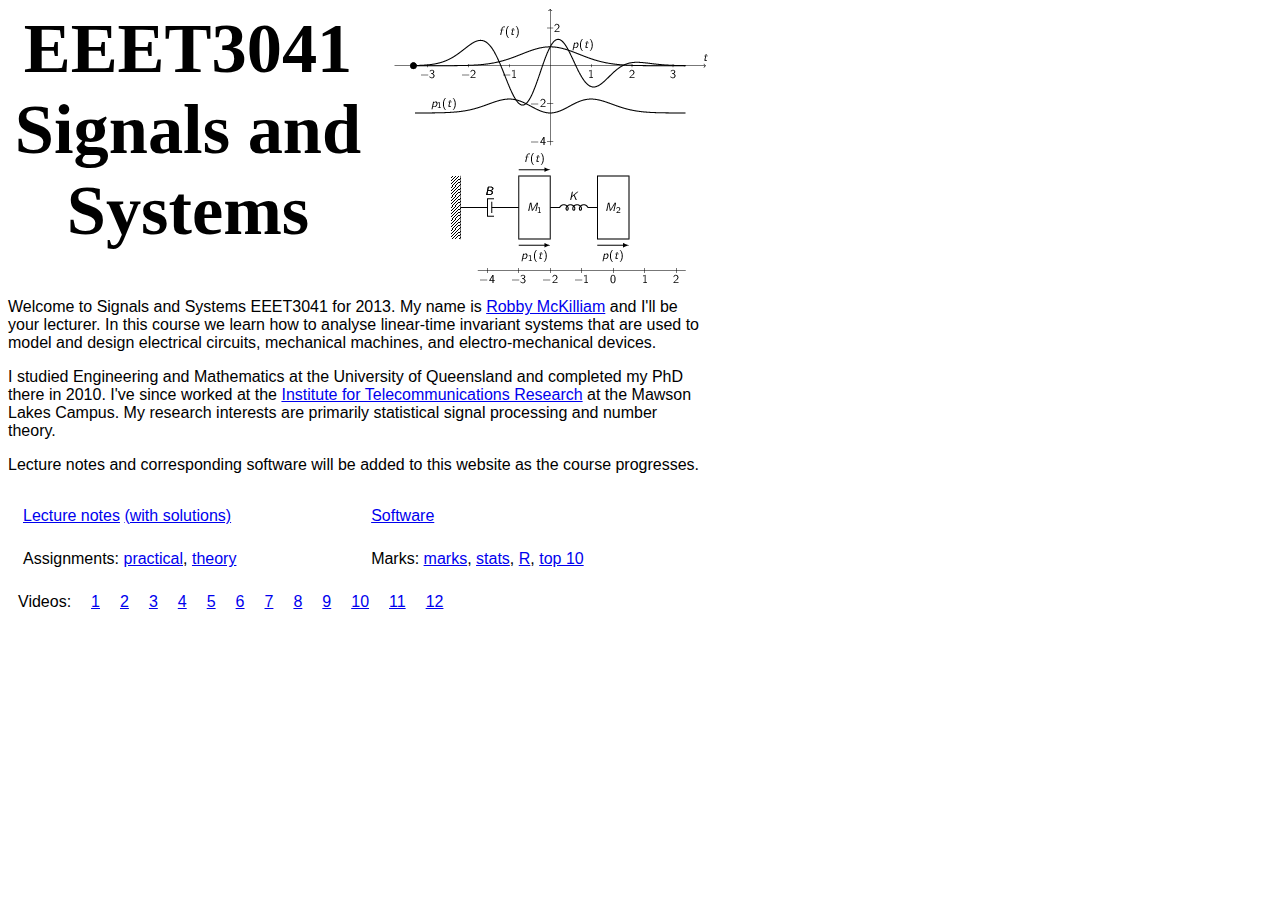
<file: signalsandsystems/2013/tobeindex.html>
<html>
 
<link rel='stylesheet' href='page.css' type='text/css' />

<head>
<title>Signals and Systems</title>
</head>

<body>

<table cellpadding="0" cellspacing="0" width="700">
	<tr>
		<td valign="center" width="360"><h1>EEET3041 Signals and Systems</h1></td>
		<td width="26">&nbsp;</td>
		<td valign="top" width="314"><img border="0" src="animforgif.gif" width="314" height="276"></td>
	</tr>
</table>

<table cellpadding="0" cellspacing="0" width="700">
<tr valign="top"><td>
<p>
Welcome to Signals and Systems EEET3041 for 2013.  My name is <a href="../">Robby McKilliam</a> and I'll be your lecturer.  In this course we learn how to analyse linear-time invariant systems that are used to model and design electrical circuits, mechanical machines, and electro-mechanical devices.
</p>
<p>
I studied Engineering and Mathematics at the University of Queensland and completed my PhD there in 2010.  I've since worked at the <a href="http://www.itr.unisa.edu.au/">Institute for Telecommunications Research</a> at the Mawson Lakes Campus.  My research interests are primarily statistical signal processing and number theory.
</p>
<p>
Lecture notes and corresponding software will be added to this website as the course progresses.
</p>
</td></tr>
</table>

<br>
<table cellpadding="10" cellspacing="5" width="700">
<tr valign="top", align="left">
<td>
<a href="http://robbymckilliam.github.io/signalsandsystems/2013/signalsandsystems.pdf">Lecture notes</a>&nbsp;<a href="http://robbymckilliam.github.io/signalsandsystems/2013/signalsandsystemswithsolutions.pdf">(with solutions)</a>
</td>
<td>
<a href="http://robbymckilliam.github.io/signalsandsystems/2013/test.zip">Software</a>
</td>
</tr>
<tr valign="top", align="left">
<td>
Assignments: <a href="http://robbymckilliam.github.io/signalsandsystems/2013/practical.pdf">practical</a>, <a href="http://robbymckilliam.github.io/signalsandsystems/2013/theoryassignment.pdf">theory</a>
</td>
<td>
Marks: <a href="http://robbymckilliam.github.io/signalsandsystems/2013/marks.csv">marks</a>, <a href="http://robbymckilliam.github.io/signalsandsystems/2013/markstats.pdf">stats</a>, <a href="http://robbymckilliam.github.io/signalsandsystems/2013/stats.R">R</a>, <a href="http://robbymckilliam.github.io/signalsandsystems/2013/top10.pdf">top 10</a>
</td>
</tr>
</table>

<table cellpadding="10" cellspacing="0">
<tr valign="top" align="left">
<td>Videos: </td>
<td><a href="http://lrs.unisa.edu.au/ess/echo/presentation/8046f776-6a91-4188-a2ef-e80e78af2f6f/media.m4v">1</a></td>
<td><a href="http://lrs.unisa.edu.au/ess/echo/presentation/64b9fe2a-9676-42ac-b8b5-2d8c2c67ba7c/media.m4v">2</a></td>
<td><a href="http://lrs.unisa.edu.au/ess/echo/presentation/8497d3b8-60c5-4c9a-b63a-862963daf4ae/media.m4v">3</a></td>
<td><a href="http://lrs.unisa.edu.au/ess/echo/presentation/40ba35dc-5ba6-47b3-910b-6e1e2516af10/media.m4v">4</a></td>
<td><a href="http://lrs.unisa.edu.au/ess/echo/presentation/4880d690-0a71-40c7-8707-ce835802fa2a/media.m4v">5</a></td>
<td><a href="http://lrs.unisa.edu.au/ess/echo/presentation/99e92505-a454-4638-bc16-9f482718de41/media.m4v">6</a></td>
<td><a href="http://lrs.unisa.edu.au/ess/echo/presentation/348dd47d-d4bd-49ca-b886-cb1a50809e69/media.m4v">7</a></td>
<td><a href="http://lrs.unisa.edu.au/ess/echo/presentation/6d82e8f2-6f4f-48ef-a4d2-4b77d5e77b92/media.m4v">8</a></td>
<td><a href="http://lrs.unisa.edu.au/ess/echo/presentation/65567a6a-2324-4201-9f5f-5d8b6aa1e3e9/media.m4v">9</a></td>
<td><a href="http://lrs.unisa.edu.au/ess/echo/presentation/e16a4149-7f89-4e96-89ee-7d8fecbcb96f/media.m4v">10</a></td>
<td><a href="http://lrs.unisa.edu.au/ess/echo/presentation/95811fe5-bd61-4fa8-bd9e-7f48392cb1cc/media.m4v">11</a></td>
<td><a href="http://lrs.unisa.edu.au/ess/echo/presentation/d533a515-cf88-437f-aac6-28808d234df4/media.m4v">12</a></td>
</tr>
</table>

</body>

</html>
</file>
<file: page.css>
h1 {
  font-size: 180%;
  font-family: Arial,sans-serif;
  color:#333366;
}
h2 {
  font-size: 150%;
  font-family: Arial, sans-serif; 
}
h3 {
  font-size: 130%;
  font-family: Arial, sans-serif; 
  font-weight: bold;
  color: #003366; 
}
h4 {
  font-size: 100%;
  font-family: Arial, sans-serif; 
  font-weight: bold;
}
a:hover {color: #003399;}

a.uqbreadcrumblink:hover {
    color: white;
}
a.uqnavigationlink:link {
    color: #000000;
}
a.uqnavigationlink:hover {
    color: #003399;
}
html {
-webkit-font-smoothing: antialiased;
}

/* removed till i fix it :(
img {
  vertical-align: text-top;
}
*/

/* *JK: RT#29736*/
p {
  font-family: Arial, sans-serif;
}
td {
  font-family: Arial, sans-serif;
  font-size: 75%;
}
ul {
  font-family: Arial, sans-serif;
  font-size: 75%;
}
li {
  font-family: Arial, sans-serif;
  font-size: 75%;
}
dt {
  font-family: Arial, sans-serif;
  font-size: 75%;
}
dd {
  font-family: Arial, sans-serif;
  font-size: 75%;
}

.contentTitle {
  font-size: 150%; 
  font-family: Arial, sans-serif; 
  font-weight: bold; 
  color:#333366;
}
.contentSubTitle {
  font-size: 120%; 
  font-family: Arial, sans-serif; 
  font-weight: bold;
  color: #003366; 
}
.footerText {
  font-family: Arial, sans-serif;
  font-size: 75%;
  color: #999999;
}
a.footerLink {
  font-family: Arial, sans-serif;
  font-size: 75%;
  color: #999999;
}

a.uqfooterlink:hover {color: #666666;}
</file>
<file: howyouroll/c3.css>
/*-- Chart --*/
.c3 svg {
  font: 10px sans-serif;
  -webkit-tap-highlight-color: transparent; }

.c3 path, .c3 line {
  fill: none;
  stroke: #000; }

.c3 text {
  -webkit-user-select: none;
  -moz-user-select: none;
  user-select: none; }

.c3-legend-item-tile,
.c3-xgrid-focus,
.c3-ygrid,
.c3-event-rect,
.c3-bars path {
  shape-rendering: crispEdges; }

.c3-chart-arc path {
  stroke: #fff; }

.c3-chart-arc text {
  fill: #fff;
  font-size: 13px; }

/*-- Axis --*/
/*-- Grid --*/
.c3-grid line {
  stroke: #aaa; }

.c3-grid text {
  fill: #aaa; }

.c3-xgrid, .c3-ygrid {
  stroke-dasharray: 3 3; }

/*-- Text on Chart --*/
.c3-text.c3-empty {
  fill: #808080;
  font-size: 2em; }

/*-- Line --*/
.c3-line {
  stroke-width: 1px; }

/*-- Point --*/
.c3-circle._expanded_ {
  stroke-width: 1px;
  stroke: white; }

.c3-selected-circle {
  fill: white;
  stroke-width: 2px; }

/*-- Bar --*/
.c3-bar {
  stroke-width: 0; }

.c3-bar._expanded_ {
  fill-opacity: 0.75; }

/*-- Focus --*/
.c3-target.c3-focused {
  opacity: 1; }

.c3-target.c3-focused path.c3-line, .c3-target.c3-focused path.c3-step {
  stroke-width: 2px; }

.c3-target.c3-defocused {
  opacity: 0.3 !important; }

/*-- Region --*/
.c3-region {
  fill: steelblue;
  fill-opacity: .1; }

/*-- Brush --*/
.c3-brush .extent {
  fill-opacity: .1; }

/*-- Select - Drag --*/
/*-- Legend --*/
.c3-legend-item {
  font-size: 12px; }

.c3-legend-item-hidden {
  opacity: 0.15; }

.c3-legend-background {
  opacity: 0.75;
  fill: white;
  stroke: lightgray;
  stroke-width: 1; }

/*-- Title --*/
.c3-title {
  font: 14px sans-serif; }

/*-- Tooltip --*/
.c3-tooltip-container {
  z-index: 10; }

.c3-tooltip {
  border-collapse: collapse;
  border-spacing: 0;
  background-color: #fff;
  empty-cells: show;
  -webkit-box-shadow: 7px 7px 12px -9px #777777;
  -moz-box-shadow: 7px 7px 12px -9px #777777;
  box-shadow: 7px 7px 12px -9px #777777;
  opacity: 0.9; }

.c3-tooltip tr {
  border: 1px solid #CCC; }

.c3-tooltip th {
  background-color: #aaa;
  font-size: 14px;
  padding: 2px 5px;
  text-align: left;
  color: #FFF; }

.c3-tooltip td {
  font-size: 13px;
  padding: 3px 6px;
  background-color: #fff;
  border-left: 1px dotted #999; }

.c3-tooltip td > span {
  display: inline-block;
  width: 10px;
  height: 10px;
  margin-right: 6px; }

.c3-tooltip td.value {
  text-align: right; }

/*-- Area --*/
.c3-area {
  stroke-width: 0;
  opacity: 0.2; }

/*-- Arc --*/
.c3-chart-arcs-title {
  dominant-baseline: middle;
  font-size: 1.3em; }

.c3-chart-arcs .c3-chart-arcs-background {
  fill: #e0e0e0;
  stroke: none; }

.c3-chart-arcs .c3-chart-arcs-gauge-unit {
  fill: #000;
  font-size: 16px; }

.c3-chart-arcs .c3-chart-arcs-gauge-max {
  fill: #777; }

.c3-chart-arcs .c3-chart-arcs-gauge-min {
  fill: #777; }

.c3-chart-arc .c3-gauge-value {
  fill: #000;
  /*  font-size: 28px !important;*/ }
</file>
<file: signalsandsystems/page.css>
h1 {
  font-size: 440%;
  font-family: Times;
  text-align:center;
}
h2 {
  font-size: 150%;
  font-family: Times; 
}
h3 {
  font-size: 130%;
  font-family: Arial, sans-serif; 
  font-weight: bold;
  color: #003366; 
}
h4 {
  font-size: 100%;
  font-family: Arial, sans-serif; 
  font-weight: bold;
}
a:hover {color: #003399;}

a.uqbreadcrumblink:hover {
    color: white;
}
a.uqnavigationlink:link {
    color: #000000;
}
a.uqnavigationlink:hover {
    color: #003399;
}

/* removed till i fix it :(
img {
  vertical-align: text-top;
}
*/

/* *JK: RT#29736*/
p {
  font-family: Arial, sans-serif;
}
td {
  font-family: Arial, sans-serif;
  font-size: 100%;
}
ul {
  font-family: Arial, sans-serif;
  font-size: 75%;
}
li {
  font-family: Arial, sans-serif;
  font-size: 75%;
}
dt {
  font-family: Arial, sans-serif;
  font-size: 75%;
}
dd {
  font-family: Arial, sans-serif;
  font-size: 75%;
}


.contentTitle {
  font-size: 150%; 
  font-family: Arial, sans-serif; 
  font-weight: bold; 
  color:#333366;
}
.contentSubTitle {
  font-size: 120%; 
  font-family: Arial, sans-serif; 
  font-weight: bold;
  color: #003366; 
}
.footerText {
  font-family: Arial, sans-serif;
  font-size: 75%;
  color: #999999;
}
a.footerLink {
  font-family: Arial, sans-serif;
  font-size: 75%;
  color: #999999;
}

a.uqfooterlink:hover {color: #666666;}
</file>
<file: signalsandsystems/2013/page.css>
h1 {
  font-size: 440%;
  font-family: Times;
  text-align:center;
}
h2 {
  font-size: 150%;
  font-family: Times; 
}
h3 {
  font-size: 130%;
  font-family: Arial, sans-serif; 
  font-weight: bold;
  color: #003366; 
}
h4 {
  font-size: 100%;
  font-family: Arial, sans-serif; 
  font-weight: bold;
}
a:hover {color: #003399;}

a.uqbreadcrumblink:hover {
    color: white;
}
a.uqnavigationlink:link {
    color: #000000;
}
a.uqnavigationlink:hover {
    color: #003399;
}

/* removed till i fix it :(
img {
  vertical-align: text-top;
}
*/

/* *JK: RT#29736*/
p {
  font-family: Arial, sans-serif;
}
td {
  font-family: Arial, sans-serif;
  font-size: 100%;
}
ul {
  font-family: Arial, sans-serif;
  font-size: 75%;
}
li {
  font-family: Arial, sans-serif;
  font-size: 75%;
}
dt {
  font-family: Arial, sans-serif;
  font-size: 75%;
}
dd {
  font-family: Arial, sans-serif;
  font-size: 75%;
}


.contentTitle {
  font-size: 150%; 
  font-family: Arial, sans-serif; 
  font-weight: bold; 
  color:#333366;
}
.contentSubTitle {
  font-size: 120%; 
  font-family: Arial, sans-serif; 
  font-weight: bold;
  color: #003366; 
}
.footerText {
  font-family: Arial, sans-serif;
  font-size: 75%;
  color: #999999;
}
a.footerLink {
  font-family: Arial, sans-serif;
  font-size: 75%;
  color: #999999;
}

a.uqfooterlink:hover {color: #666666;}
</file>
